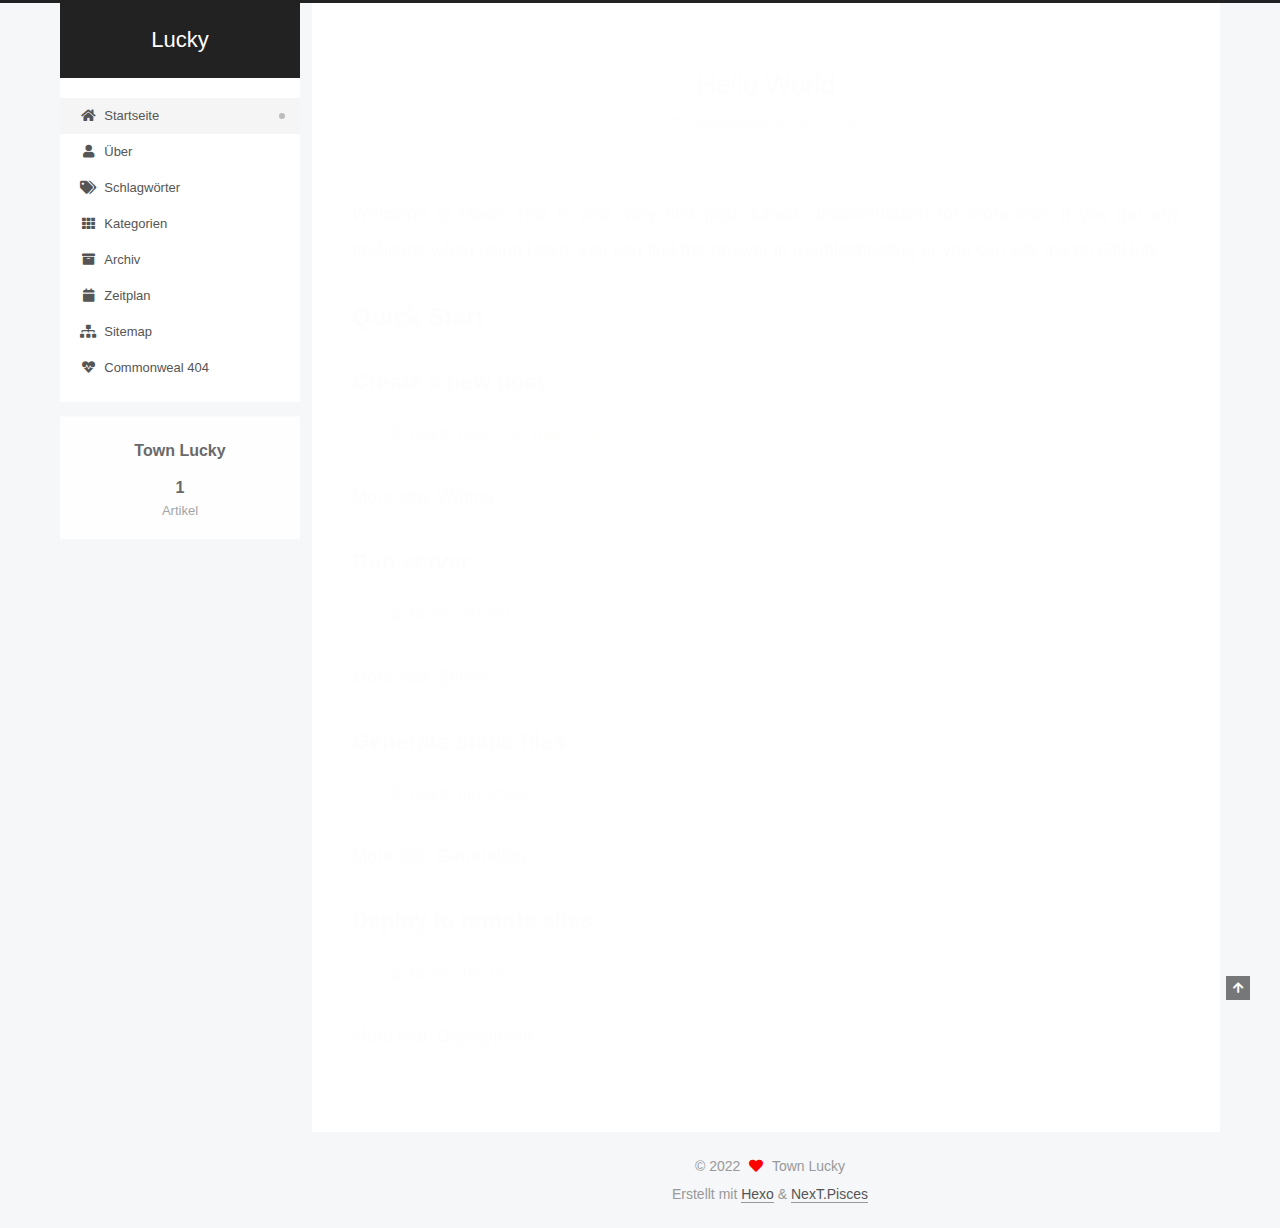
<file: index.html>
<!DOCTYPE html>
<html lang="zh-Hans">
<head>
  <meta charset="UTF-8">
<meta name="viewport" content="width=device-width, initial-scale=1, maximum-scale=2">
<meta name="theme-color" content="#222">
<meta name="generator" content="Hexo 6.2.0">
  <link rel="apple-touch-icon" sizes="180x180" href="/images/apple-touch-icon-next.png">
  <link rel="icon" type="image/png" sizes="32x32" href="/images/favicon-32x32-next.png">
  <link rel="icon" type="image/png" sizes="16x16" href="/images/favicon-16x16-next.png">
  <link rel="mask-icon" href="/images/logo.svg" color="#222">

<link rel="stylesheet" href="/css/main.css">


<link rel="stylesheet" href="/lib/font-awesome/css/all.min.css">

<script id="hexo-configurations">
    var NexT = window.NexT || {};
    var CONFIG = {"hostname":"town-cc.github.io","root":"/","scheme":"Pisces","version":"7.8.0","exturl":false,"sidebar":{"position":"left","display":"post","padding":18,"offset":12,"onmobile":false},"copycode":{"enable":false,"show_result":false,"style":null},"back2top":{"enable":true,"sidebar":false,"scrollpercent":false},"bookmark":{"enable":false,"color":"#222","save":"auto"},"fancybox":false,"mediumzoom":false,"lazyload":false,"pangu":false,"comments":{"style":"tabs","active":null,"storage":true,"lazyload":false,"nav":null},"algolia":{"hits":{"per_page":10},"labels":{"input_placeholder":"Search for Posts","hits_empty":"We didn't find any results for the search: ${query}","hits_stats":"${hits} results found in ${time} ms"}},"localsearch":{"enable":false,"trigger":"auto","top_n_per_article":1,"unescape":false,"preload":false},"motion":{"enable":true,"async":false,"transition":{"post_block":"fadeIn","post_header":"slideDownIn","post_body":"slideDownIn","coll_header":"slideLeftIn","sidebar":"slideUpIn"}}};
  </script>

  <meta property="og:type" content="website">
<meta property="og:title" content="Lucky">
<meta property="og:url" content="https://town-cc.github.io/index.html">
<meta property="og:site_name" content="Lucky">
<meta property="og:locale">
<meta property="article:author" content="Town Lucky">
<meta name="twitter:card" content="summary">

<link rel="canonical" href="https://town-cc.github.io/">


<script id="page-configurations">
  // https://hexo.io/docs/variables.html
  CONFIG.page = {
    sidebar: "",
    isHome : true,
    isPost : false,
    lang   : 'zh-Hans'
  };
</script>

  <title>Lucky</title>
  






  <noscript>
  <style>
  .use-motion .brand,
  .use-motion .menu-item,
  .sidebar-inner,
  .use-motion .post-block,
  .use-motion .pagination,
  .use-motion .comments,
  .use-motion .post-header,
  .use-motion .post-body,
  .use-motion .collection-header { opacity: initial; }

  .use-motion .site-title,
  .use-motion .site-subtitle {
    opacity: initial;
    top: initial;
  }

  .use-motion .logo-line-before i { left: initial; }
  .use-motion .logo-line-after i { right: initial; }
  </style>
</noscript>

</head>

<body itemscope itemtype="http://schema.org/WebPage">
  <div class="container use-motion">
    <div class="headband"></div>

    <header class="header" itemscope itemtype="http://schema.org/WPHeader">
      <div class="header-inner"><div class="site-brand-container">
  <div class="site-nav-toggle">
    <div class="toggle" aria-label="Navigationsleiste an/ausschalten">
      <span class="toggle-line toggle-line-first"></span>
      <span class="toggle-line toggle-line-middle"></span>
      <span class="toggle-line toggle-line-last"></span>
    </div>
  </div>

  <div class="site-meta">

    <a href="/" class="brand" rel="start">
      <span class="logo-line-before"><i></i></span>
      <h1 class="site-title">Lucky</h1>
      <span class="logo-line-after"><i></i></span>
    </a>
  </div>

  <div class="site-nav-right">
    <div class="toggle popup-trigger">
    </div>
  </div>
</div>




<nav class="site-nav">
  <ul id="menu" class="main-menu menu">
        <li class="menu-item menu-item-home">

    <a href="/" rel="section"><i class="fa fa-home fa-fw"></i>Startseite</a>

  </li>
        <li class="menu-item menu-item-about">

    <a href="/about/" rel="section"><i class="fa fa-user fa-fw"></i>Über</a>

  </li>
        <li class="menu-item menu-item-tags">

    <a href="/tags/" rel="section"><i class="fa fa-tags fa-fw"></i>Schlagwörter</a>

  </li>
        <li class="menu-item menu-item-categories">

    <a href="/categories/" rel="section"><i class="fa fa-th fa-fw"></i>Kategorien</a>

  </li>
        <li class="menu-item menu-item-archives">

    <a href="/archives/" rel="section"><i class="fa fa-archive fa-fw"></i>Archiv</a>

  </li>
        <li class="menu-item menu-item-schedule">

    <a href="/schedule/" rel="section"><i class="fa fa-calendar fa-fw"></i>Zeitplan</a>

  </li>
        <li class="menu-item menu-item-sitemap">

    <a href="/sitemap.xml" rel="section"><i class="fa fa-sitemap fa-fw"></i>Sitemap</a>

  </li>
        <li class="menu-item menu-item-commonweal">

    <a href="/404/" rel="section"><i class="fa fa-heartbeat fa-fw"></i>Commonweal 404</a>

  </li>
  </ul>
</nav>




</div>
    </header>

    
  <div class="back-to-top">
    <i class="fa fa-arrow-up"></i>
    <span>0%</span>
  </div>


    <main class="main">
      <div class="main-inner">
        <div class="content-wrap">
          

          <div class="content index posts-expand">
            
      
  
  
  <article itemscope itemtype="http://schema.org/Article" class="post-block" lang="zh-Hans">
    <link itemprop="mainEntityOfPage" href="https://town-cc.github.io/2022/07/06/hello-world/">

    <span hidden itemprop="author" itemscope itemtype="http://schema.org/Person">
      <meta itemprop="image" content="/images/avatar.gif">
      <meta itemprop="name" content="Town Lucky">
      <meta itemprop="description" content="">
    </span>

    <span hidden itemprop="publisher" itemscope itemtype="http://schema.org/Organization">
      <meta itemprop="name" content="Lucky">
    </span>
      <header class="post-header">
        <h2 class="post-title" itemprop="name headline">
          
            <a href="/2022/07/06/hello-world/" class="post-title-link" itemprop="url">Hello World</a>
        </h2>

        <div class="post-meta">
            <span class="post-meta-item">
              <span class="post-meta-item-icon">
                <i class="far fa-calendar"></i>
              </span>
              <span class="post-meta-item-text">Veröffentlicht am</span>

              <time title="Erstellt: 2022-07-06 16:54:48" itemprop="dateCreated datePublished" datetime="2022-07-06T16:54:48+08:00">2022-07-06</time>
            </span>

          

        </div>
      </header>

    
    
    
    <div class="post-body" itemprop="articleBody">

      
          <p>Welcome to <a target="_blank" rel="noopener" href="https://hexo.io/">Hexo</a>! This is your very first post. Check <a target="_blank" rel="noopener" href="https://hexo.io/docs/">documentation</a> for more info. If you get any problems when using Hexo, you can find the answer in <a target="_blank" rel="noopener" href="https://hexo.io/docs/troubleshooting.html">troubleshooting</a> or you can ask me on <a target="_blank" rel="noopener" href="https://github.com/hexojs/hexo/issues">GitHub</a>.</p>
<h2 id="Quick-Start"><a href="#Quick-Start" class="headerlink" title="Quick Start"></a>Quick Start</h2><h3 id="Create-a-new-post"><a href="#Create-a-new-post" class="headerlink" title="Create a new post"></a>Create a new post</h3><figure class="highlight bash"><table><tr><td class="gutter"><pre><span class="line">1</span><br></pre></td><td class="code"><pre><span class="line">$ hexo new <span class="string">&quot;My New Post&quot;</span></span><br></pre></td></tr></table></figure>

<p>More info: <a target="_blank" rel="noopener" href="https://hexo.io/docs/writing.html">Writing</a></p>
<h3 id="Run-server"><a href="#Run-server" class="headerlink" title="Run server"></a>Run server</h3><figure class="highlight bash"><table><tr><td class="gutter"><pre><span class="line">1</span><br></pre></td><td class="code"><pre><span class="line">$ hexo server</span><br></pre></td></tr></table></figure>

<p>More info: <a target="_blank" rel="noopener" href="https://hexo.io/docs/server.html">Server</a></p>
<h3 id="Generate-static-files"><a href="#Generate-static-files" class="headerlink" title="Generate static files"></a>Generate static files</h3><figure class="highlight bash"><table><tr><td class="gutter"><pre><span class="line">1</span><br></pre></td><td class="code"><pre><span class="line">$ hexo generate</span><br></pre></td></tr></table></figure>

<p>More info: <a target="_blank" rel="noopener" href="https://hexo.io/docs/generating.html">Generating</a></p>
<h3 id="Deploy-to-remote-sites"><a href="#Deploy-to-remote-sites" class="headerlink" title="Deploy to remote sites"></a>Deploy to remote sites</h3><figure class="highlight bash"><table><tr><td class="gutter"><pre><span class="line">1</span><br></pre></td><td class="code"><pre><span class="line">$ hexo deploy</span><br></pre></td></tr></table></figure>

<p>More info: <a target="_blank" rel="noopener" href="https://hexo.io/docs/one-command-deployment.html">Deployment</a></p>

      
    </div>

    
    
    
      <footer class="post-footer">
        <div class="post-eof"></div>
      </footer>
  </article>
  
  
  


  



          </div>
          

<script>
  window.addEventListener('tabs:register', () => {
    let { activeClass } = CONFIG.comments;
    if (CONFIG.comments.storage) {
      activeClass = localStorage.getItem('comments_active') || activeClass;
    }
    if (activeClass) {
      let activeTab = document.querySelector(`a[href="#comment-${activeClass}"]`);
      if (activeTab) {
        activeTab.click();
      }
    }
  });
  if (CONFIG.comments.storage) {
    window.addEventListener('tabs:click', event => {
      if (!event.target.matches('.tabs-comment .tab-content .tab-pane')) return;
      let commentClass = event.target.classList[1];
      localStorage.setItem('comments_active', commentClass);
    });
  }
</script>

        </div>
          
  
  <div class="toggle sidebar-toggle">
    <span class="toggle-line toggle-line-first"></span>
    <span class="toggle-line toggle-line-middle"></span>
    <span class="toggle-line toggle-line-last"></span>
  </div>

  <aside class="sidebar">
    <div class="sidebar-inner">

      <ul class="sidebar-nav motion-element">
        <li class="sidebar-nav-toc">
          Inhaltsverzeichnis
        </li>
        <li class="sidebar-nav-overview">
          Übersicht
        </li>
      </ul>

      <!--noindex-->
      <div class="post-toc-wrap sidebar-panel">
      </div>
      <!--/noindex-->

      <div class="site-overview-wrap sidebar-panel">
        <div class="site-author motion-element" itemprop="author" itemscope itemtype="http://schema.org/Person">
  <p class="site-author-name" itemprop="name">Town Lucky</p>
  <div class="site-description" itemprop="description"></div>
</div>
<div class="site-state-wrap motion-element">
  <nav class="site-state">
      <div class="site-state-item site-state-posts">
          <a href="/archives/">
        
          <span class="site-state-item-count">1</span>
          <span class="site-state-item-name">Artikel</span>
        </a>
      </div>
  </nav>
</div>



      </div>

    </div>
  </aside>
  <div id="sidebar-dimmer"></div>


      </div>
    </main>

    <footer class="footer">
      <div class="footer-inner">
        

        

<div class="copyright">
  
  &copy; 
  <span itemprop="copyrightYear">2022</span>
  <span class="with-love">
    <i class="fa fa-heart"></i>
  </span>
  <span class="author" itemprop="copyrightHolder">Town Lucky</span>
</div>
  <div class="powered-by">Erstellt mit  <a href="https://hexo.io/" class="theme-link" rel="noopener" target="_blank">Hexo</a> & <a href="https://pisces.theme-next.org/" class="theme-link" rel="noopener" target="_blank">NexT.Pisces</a>
  </div>

        








      </div>
    </footer>
  </div>

  
  <script src="/lib/anime.min.js"></script>
  <script src="/lib/velocity/velocity.min.js"></script>
  <script src="/lib/velocity/velocity.ui.min.js"></script>

<script src="/js/utils.js"></script>

<script src="/js/motion.js"></script>


<script src="/js/schemes/pisces.js"></script>


<script src="/js/next-boot.js"></script>




  















  

  

</body>
</html>
</file>
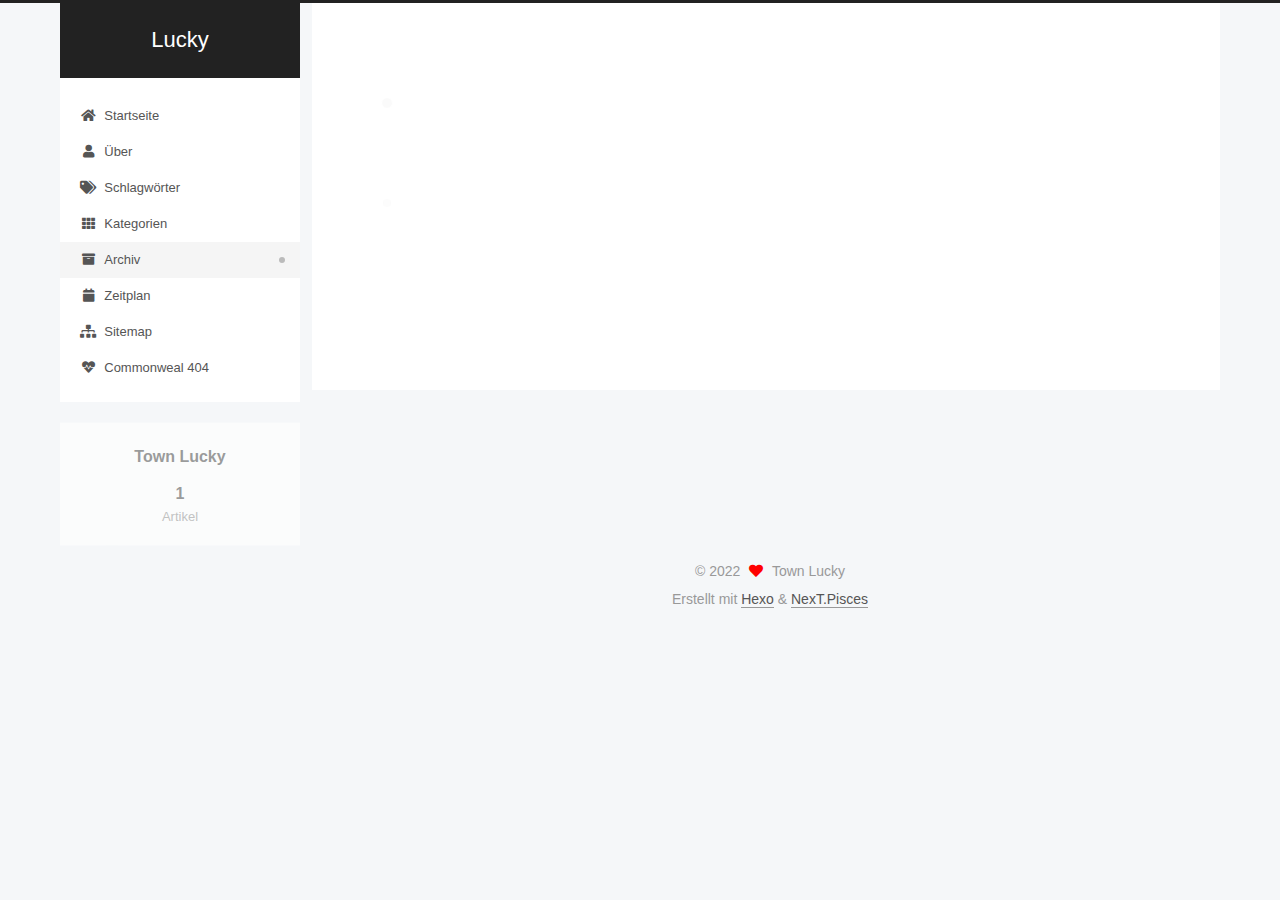
<file: archives/index.html>
<!DOCTYPE html>
<html lang="zh-Hans">
<head>
  <meta charset="UTF-8">
<meta name="viewport" content="width=device-width, initial-scale=1, maximum-scale=2">
<meta name="theme-color" content="#222">
<meta name="generator" content="Hexo 6.2.0">
  <link rel="apple-touch-icon" sizes="180x180" href="/images/apple-touch-icon-next.png">
  <link rel="icon" type="image/png" sizes="32x32" href="/images/favicon-32x32-next.png">
  <link rel="icon" type="image/png" sizes="16x16" href="/images/favicon-16x16-next.png">
  <link rel="mask-icon" href="/images/logo.svg" color="#222">

<link rel="stylesheet" href="/css/main.css">


<link rel="stylesheet" href="/lib/font-awesome/css/all.min.css">

<script id="hexo-configurations">
    var NexT = window.NexT || {};
    var CONFIG = {"hostname":"town-cc.github.io","root":"/","scheme":"Pisces","version":"7.8.0","exturl":false,"sidebar":{"position":"left","display":"post","padding":18,"offset":12,"onmobile":false},"copycode":{"enable":false,"show_result":false,"style":null},"back2top":{"enable":true,"sidebar":false,"scrollpercent":false},"bookmark":{"enable":false,"color":"#222","save":"auto"},"fancybox":false,"mediumzoom":false,"lazyload":false,"pangu":false,"comments":{"style":"tabs","active":null,"storage":true,"lazyload":false,"nav":null},"algolia":{"hits":{"per_page":10},"labels":{"input_placeholder":"Search for Posts","hits_empty":"We didn't find any results for the search: ${query}","hits_stats":"${hits} results found in ${time} ms"}},"localsearch":{"enable":false,"trigger":"auto","top_n_per_article":1,"unescape":false,"preload":false},"motion":{"enable":true,"async":false,"transition":{"post_block":"fadeIn","post_header":"slideDownIn","post_body":"slideDownIn","coll_header":"slideLeftIn","sidebar":"slideUpIn"}}};
  </script>

  <meta property="og:type" content="website">
<meta property="og:title" content="Lucky">
<meta property="og:url" content="https://town-cc.github.io/archives/index.html">
<meta property="og:site_name" content="Lucky">
<meta property="og:locale">
<meta property="article:author" content="Town Lucky">
<meta name="twitter:card" content="summary">

<link rel="canonical" href="https://town-cc.github.io/archives/">


<script id="page-configurations">
  // https://hexo.io/docs/variables.html
  CONFIG.page = {
    sidebar: "",
    isHome : false,
    isPost : false,
    lang   : 'zh-Hans'
  };
</script>

  <title>Archiv | Lucky</title>
  






  <noscript>
  <style>
  .use-motion .brand,
  .use-motion .menu-item,
  .sidebar-inner,
  .use-motion .post-block,
  .use-motion .pagination,
  .use-motion .comments,
  .use-motion .post-header,
  .use-motion .post-body,
  .use-motion .collection-header { opacity: initial; }

  .use-motion .site-title,
  .use-motion .site-subtitle {
    opacity: initial;
    top: initial;
  }

  .use-motion .logo-line-before i { left: initial; }
  .use-motion .logo-line-after i { right: initial; }
  </style>
</noscript>

</head>

<body itemscope itemtype="http://schema.org/WebPage">
  <div class="container use-motion">
    <div class="headband"></div>

    <header class="header" itemscope itemtype="http://schema.org/WPHeader">
      <div class="header-inner"><div class="site-brand-container">
  <div class="site-nav-toggle">
    <div class="toggle" aria-label="Navigationsleiste an/ausschalten">
      <span class="toggle-line toggle-line-first"></span>
      <span class="toggle-line toggle-line-middle"></span>
      <span class="toggle-line toggle-line-last"></span>
    </div>
  </div>

  <div class="site-meta">

    <a href="/" class="brand" rel="start">
      <span class="logo-line-before"><i></i></span>
      <h1 class="site-title">Lucky</h1>
      <span class="logo-line-after"><i></i></span>
    </a>
  </div>

  <div class="site-nav-right">
    <div class="toggle popup-trigger">
    </div>
  </div>
</div>




<nav class="site-nav">
  <ul id="menu" class="main-menu menu">
        <li class="menu-item menu-item-home">

    <a href="/" rel="section"><i class="fa fa-home fa-fw"></i>Startseite</a>

  </li>
        <li class="menu-item menu-item-about">

    <a href="/about/" rel="section"><i class="fa fa-user fa-fw"></i>Über</a>

  </li>
        <li class="menu-item menu-item-tags">

    <a href="/tags/" rel="section"><i class="fa fa-tags fa-fw"></i>Schlagwörter</a>

  </li>
        <li class="menu-item menu-item-categories">

    <a href="/categories/" rel="section"><i class="fa fa-th fa-fw"></i>Kategorien</a>

  </li>
        <li class="menu-item menu-item-archives">

    <a href="/archives/" rel="section"><i class="fa fa-archive fa-fw"></i>Archiv</a>

  </li>
        <li class="menu-item menu-item-schedule">

    <a href="/schedule/" rel="section"><i class="fa fa-calendar fa-fw"></i>Zeitplan</a>

  </li>
        <li class="menu-item menu-item-sitemap">

    <a href="/sitemap.xml" rel="section"><i class="fa fa-sitemap fa-fw"></i>Sitemap</a>

  </li>
        <li class="menu-item menu-item-commonweal">

    <a href="/404/" rel="section"><i class="fa fa-heartbeat fa-fw"></i>Commonweal 404</a>

  </li>
  </ul>
</nav>




</div>
    </header>

    
  <div class="back-to-top">
    <i class="fa fa-arrow-up"></i>
    <span>0%</span>
  </div>


    <main class="main">
      <div class="main-inner">
        <div class="content-wrap">
          

          <div class="content archive">
            

  
  
  
  <div class="post-block">
    <div class="posts-collapse">
      <div class="collection-title">
        <span class="collection-header">Öhm..! Ein Artikel. Bleib dran.</span>
      </div>

      
    <div class="collection-year">
      <span class="collection-header">2022</span>
    </div>

  <article itemscope itemtype="http://schema.org/Article">
    <header class="post-header">

      <div class="post-meta">
        <time itemprop="dateCreated"
              datetime="2022-07-06T16:54:48+08:00"
              content="2022-07-06">
          07-06
        </time>
      </div>

      <div class="post-title">
          <a class="post-title-link" href="/2022/07/06/hello-world/" itemprop="url">
            <span itemprop="name">Hello World</span>
          </a>
      </div>

    </header>
  </article>


    </div>
  </div>
  
  
  

  



          </div>
          

<script>
  window.addEventListener('tabs:register', () => {
    let { activeClass } = CONFIG.comments;
    if (CONFIG.comments.storage) {
      activeClass = localStorage.getItem('comments_active') || activeClass;
    }
    if (activeClass) {
      let activeTab = document.querySelector(`a[href="#comment-${activeClass}"]`);
      if (activeTab) {
        activeTab.click();
      }
    }
  });
  if (CONFIG.comments.storage) {
    window.addEventListener('tabs:click', event => {
      if (!event.target.matches('.tabs-comment .tab-content .tab-pane')) return;
      let commentClass = event.target.classList[1];
      localStorage.setItem('comments_active', commentClass);
    });
  }
</script>

        </div>
          
  
  <div class="toggle sidebar-toggle">
    <span class="toggle-line toggle-line-first"></span>
    <span class="toggle-line toggle-line-middle"></span>
    <span class="toggle-line toggle-line-last"></span>
  </div>

  <aside class="sidebar">
    <div class="sidebar-inner">

      <ul class="sidebar-nav motion-element">
        <li class="sidebar-nav-toc">
          Inhaltsverzeichnis
        </li>
        <li class="sidebar-nav-overview">
          Übersicht
        </li>
      </ul>

      <!--noindex-->
      <div class="post-toc-wrap sidebar-panel">
      </div>
      <!--/noindex-->

      <div class="site-overview-wrap sidebar-panel">
        <div class="site-author motion-element" itemprop="author" itemscope itemtype="http://schema.org/Person">
  <p class="site-author-name" itemprop="name">Town Lucky</p>
  <div class="site-description" itemprop="description"></div>
</div>
<div class="site-state-wrap motion-element">
  <nav class="site-state">
      <div class="site-state-item site-state-posts">
          <a href="/archives/">
        
          <span class="site-state-item-count">1</span>
          <span class="site-state-item-name">Artikel</span>
        </a>
      </div>
  </nav>
</div>



      </div>

    </div>
  </aside>
  <div id="sidebar-dimmer"></div>


      </div>
    </main>

    <footer class="footer">
      <div class="footer-inner">
        

        

<div class="copyright">
  
  &copy; 
  <span itemprop="copyrightYear">2022</span>
  <span class="with-love">
    <i class="fa fa-heart"></i>
  </span>
  <span class="author" itemprop="copyrightHolder">Town Lucky</span>
</div>
  <div class="powered-by">Erstellt mit  <a href="https://hexo.io/" class="theme-link" rel="noopener" target="_blank">Hexo</a> & <a href="https://pisces.theme-next.org/" class="theme-link" rel="noopener" target="_blank">NexT.Pisces</a>
  </div>

        








      </div>
    </footer>
  </div>

  
  <script src="/lib/anime.min.js"></script>
  <script src="/lib/velocity/velocity.min.js"></script>
  <script src="/lib/velocity/velocity.ui.min.js"></script>

<script src="/js/utils.js"></script>

<script src="/js/motion.js"></script>


<script src="/js/schemes/pisces.js"></script>


<script src="/js/next-boot.js"></script>




  















  

  

</body>
</html>
</file>
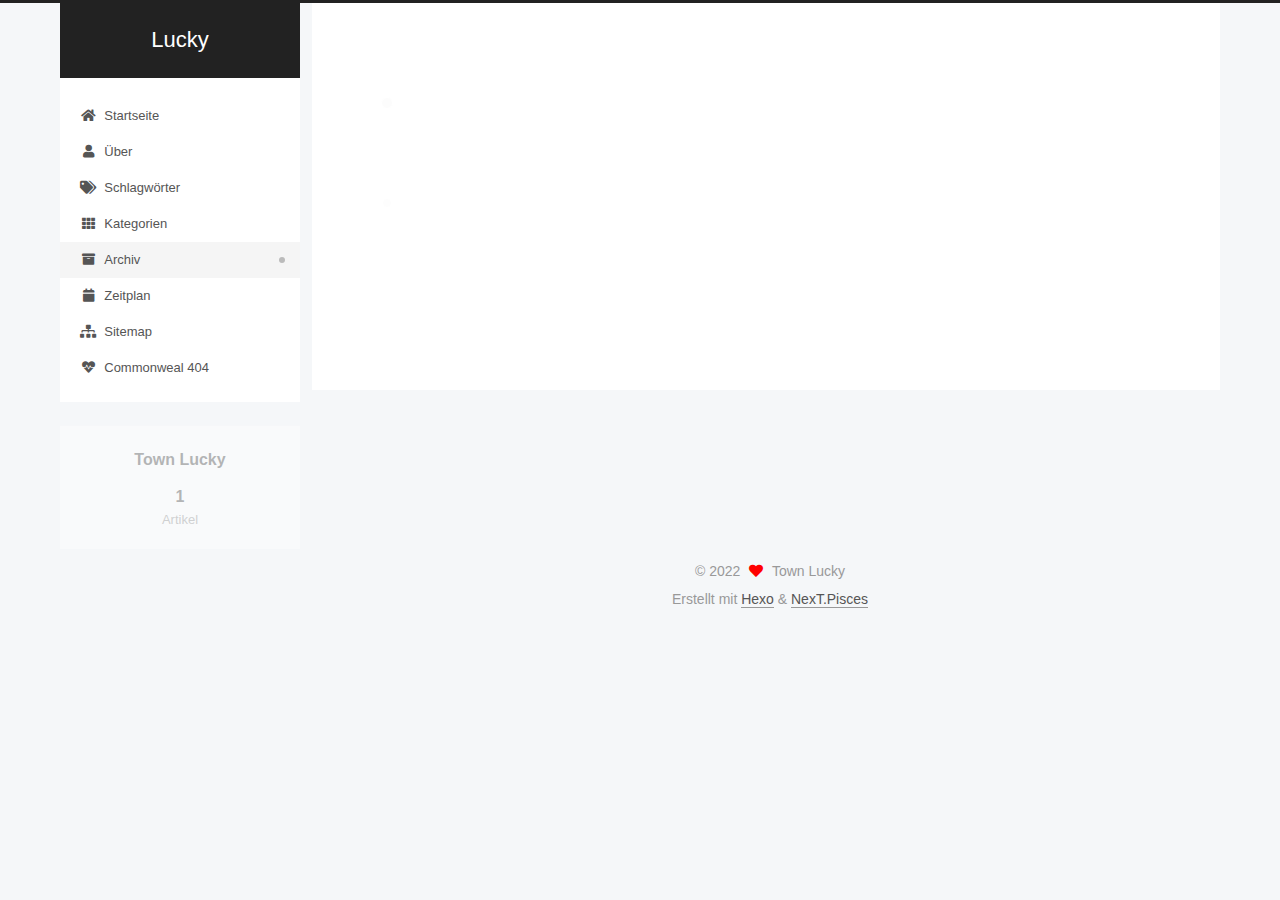
<file: archives/2022/index.html>
<!DOCTYPE html>
<html lang="zh-Hans">
<head>
  <meta charset="UTF-8">
<meta name="viewport" content="width=device-width, initial-scale=1, maximum-scale=2">
<meta name="theme-color" content="#222">
<meta name="generator" content="Hexo 6.2.0">
  <link rel="apple-touch-icon" sizes="180x180" href="/images/apple-touch-icon-next.png">
  <link rel="icon" type="image/png" sizes="32x32" href="/images/favicon-32x32-next.png">
  <link rel="icon" type="image/png" sizes="16x16" href="/images/favicon-16x16-next.png">
  <link rel="mask-icon" href="/images/logo.svg" color="#222">

<link rel="stylesheet" href="/css/main.css">


<link rel="stylesheet" href="/lib/font-awesome/css/all.min.css">

<script id="hexo-configurations">
    var NexT = window.NexT || {};
    var CONFIG = {"hostname":"town-cc.github.io","root":"/","scheme":"Pisces","version":"7.8.0","exturl":false,"sidebar":{"position":"left","display":"post","padding":18,"offset":12,"onmobile":false},"copycode":{"enable":false,"show_result":false,"style":null},"back2top":{"enable":true,"sidebar":false,"scrollpercent":false},"bookmark":{"enable":false,"color":"#222","save":"auto"},"fancybox":false,"mediumzoom":false,"lazyload":false,"pangu":false,"comments":{"style":"tabs","active":null,"storage":true,"lazyload":false,"nav":null},"algolia":{"hits":{"per_page":10},"labels":{"input_placeholder":"Search for Posts","hits_empty":"We didn't find any results for the search: ${query}","hits_stats":"${hits} results found in ${time} ms"}},"localsearch":{"enable":false,"trigger":"auto","top_n_per_article":1,"unescape":false,"preload":false},"motion":{"enable":true,"async":false,"transition":{"post_block":"fadeIn","post_header":"slideDownIn","post_body":"slideDownIn","coll_header":"slideLeftIn","sidebar":"slideUpIn"}}};
  </script>

  <meta property="og:type" content="website">
<meta property="og:title" content="Lucky">
<meta property="og:url" content="https://town-cc.github.io/archives/2022/index.html">
<meta property="og:site_name" content="Lucky">
<meta property="og:locale">
<meta property="article:author" content="Town Lucky">
<meta name="twitter:card" content="summary">

<link rel="canonical" href="https://town-cc.github.io/archives/2022/">


<script id="page-configurations">
  // https://hexo.io/docs/variables.html
  CONFIG.page = {
    sidebar: "",
    isHome : false,
    isPost : false,
    lang   : 'zh-Hans'
  };
</script>

  <title>Archiv | Lucky</title>
  






  <noscript>
  <style>
  .use-motion .brand,
  .use-motion .menu-item,
  .sidebar-inner,
  .use-motion .post-block,
  .use-motion .pagination,
  .use-motion .comments,
  .use-motion .post-header,
  .use-motion .post-body,
  .use-motion .collection-header { opacity: initial; }

  .use-motion .site-title,
  .use-motion .site-subtitle {
    opacity: initial;
    top: initial;
  }

  .use-motion .logo-line-before i { left: initial; }
  .use-motion .logo-line-after i { right: initial; }
  </style>
</noscript>

</head>

<body itemscope itemtype="http://schema.org/WebPage">
  <div class="container use-motion">
    <div class="headband"></div>

    <header class="header" itemscope itemtype="http://schema.org/WPHeader">
      <div class="header-inner"><div class="site-brand-container">
  <div class="site-nav-toggle">
    <div class="toggle" aria-label="Navigationsleiste an/ausschalten">
      <span class="toggle-line toggle-line-first"></span>
      <span class="toggle-line toggle-line-middle"></span>
      <span class="toggle-line toggle-line-last"></span>
    </div>
  </div>

  <div class="site-meta">

    <a href="/" class="brand" rel="start">
      <span class="logo-line-before"><i></i></span>
      <h1 class="site-title">Lucky</h1>
      <span class="logo-line-after"><i></i></span>
    </a>
  </div>

  <div class="site-nav-right">
    <div class="toggle popup-trigger">
    </div>
  </div>
</div>




<nav class="site-nav">
  <ul id="menu" class="main-menu menu">
        <li class="menu-item menu-item-home">

    <a href="/" rel="section"><i class="fa fa-home fa-fw"></i>Startseite</a>

  </li>
        <li class="menu-item menu-item-about">

    <a href="/about/" rel="section"><i class="fa fa-user fa-fw"></i>Über</a>

  </li>
        <li class="menu-item menu-item-tags">

    <a href="/tags/" rel="section"><i class="fa fa-tags fa-fw"></i>Schlagwörter</a>

  </li>
        <li class="menu-item menu-item-categories">

    <a href="/categories/" rel="section"><i class="fa fa-th fa-fw"></i>Kategorien</a>

  </li>
        <li class="menu-item menu-item-archives">

    <a href="/archives/" rel="section"><i class="fa fa-archive fa-fw"></i>Archiv</a>

  </li>
        <li class="menu-item menu-item-schedule">

    <a href="/schedule/" rel="section"><i class="fa fa-calendar fa-fw"></i>Zeitplan</a>

  </li>
        <li class="menu-item menu-item-sitemap">

    <a href="/sitemap.xml" rel="section"><i class="fa fa-sitemap fa-fw"></i>Sitemap</a>

  </li>
        <li class="menu-item menu-item-commonweal">

    <a href="/404/" rel="section"><i class="fa fa-heartbeat fa-fw"></i>Commonweal 404</a>

  </li>
  </ul>
</nav>




</div>
    </header>

    
  <div class="back-to-top">
    <i class="fa fa-arrow-up"></i>
    <span>0%</span>
  </div>


    <main class="main">
      <div class="main-inner">
        <div class="content-wrap">
          

          <div class="content archive">
            

  
  
  
  <div class="post-block">
    <div class="posts-collapse">
      <div class="collection-title">
        <span class="collection-header">Öhm..! Ein Artikel. Bleib dran.</span>
      </div>

      
    <div class="collection-year">
      <span class="collection-header">2022</span>
    </div>

  <article itemscope itemtype="http://schema.org/Article">
    <header class="post-header">

      <div class="post-meta">
        <time itemprop="dateCreated"
              datetime="2022-07-06T16:54:48+08:00"
              content="2022-07-06">
          07-06
        </time>
      </div>

      <div class="post-title">
          <a class="post-title-link" href="/2022/07/06/hello-world/" itemprop="url">
            <span itemprop="name">Hello World</span>
          </a>
      </div>

    </header>
  </article>


    </div>
  </div>
  
  
  

  



          </div>
          

<script>
  window.addEventListener('tabs:register', () => {
    let { activeClass } = CONFIG.comments;
    if (CONFIG.comments.storage) {
      activeClass = localStorage.getItem('comments_active') || activeClass;
    }
    if (activeClass) {
      let activeTab = document.querySelector(`a[href="#comment-${activeClass}"]`);
      if (activeTab) {
        activeTab.click();
      }
    }
  });
  if (CONFIG.comments.storage) {
    window.addEventListener('tabs:click', event => {
      if (!event.target.matches('.tabs-comment .tab-content .tab-pane')) return;
      let commentClass = event.target.classList[1];
      localStorage.setItem('comments_active', commentClass);
    });
  }
</script>

        </div>
          
  
  <div class="toggle sidebar-toggle">
    <span class="toggle-line toggle-line-first"></span>
    <span class="toggle-line toggle-line-middle"></span>
    <span class="toggle-line toggle-line-last"></span>
  </div>

  <aside class="sidebar">
    <div class="sidebar-inner">

      <ul class="sidebar-nav motion-element">
        <li class="sidebar-nav-toc">
          Inhaltsverzeichnis
        </li>
        <li class="sidebar-nav-overview">
          Übersicht
        </li>
      </ul>

      <!--noindex-->
      <div class="post-toc-wrap sidebar-panel">
      </div>
      <!--/noindex-->

      <div class="site-overview-wrap sidebar-panel">
        <div class="site-author motion-element" itemprop="author" itemscope itemtype="http://schema.org/Person">
  <p class="site-author-name" itemprop="name">Town Lucky</p>
  <div class="site-description" itemprop="description"></div>
</div>
<div class="site-state-wrap motion-element">
  <nav class="site-state">
      <div class="site-state-item site-state-posts">
          <a href="/archives/">
        
          <span class="site-state-item-count">1</span>
          <span class="site-state-item-name">Artikel</span>
        </a>
      </div>
  </nav>
</div>



      </div>

    </div>
  </aside>
  <div id="sidebar-dimmer"></div>


      </div>
    </main>

    <footer class="footer">
      <div class="footer-inner">
        

        

<div class="copyright">
  
  &copy; 
  <span itemprop="copyrightYear">2022</span>
  <span class="with-love">
    <i class="fa fa-heart"></i>
  </span>
  <span class="author" itemprop="copyrightHolder">Town Lucky</span>
</div>
  <div class="powered-by">Erstellt mit  <a href="https://hexo.io/" class="theme-link" rel="noopener" target="_blank">Hexo</a> & <a href="https://pisces.theme-next.org/" class="theme-link" rel="noopener" target="_blank">NexT.Pisces</a>
  </div>

        








      </div>
    </footer>
  </div>

  
  <script src="/lib/anime.min.js"></script>
  <script src="/lib/velocity/velocity.min.js"></script>
  <script src="/lib/velocity/velocity.ui.min.js"></script>

<script src="/js/utils.js"></script>

<script src="/js/motion.js"></script>


<script src="/js/schemes/pisces.js"></script>


<script src="/js/next-boot.js"></script>




  















  

  

</body>
</html>
</file>
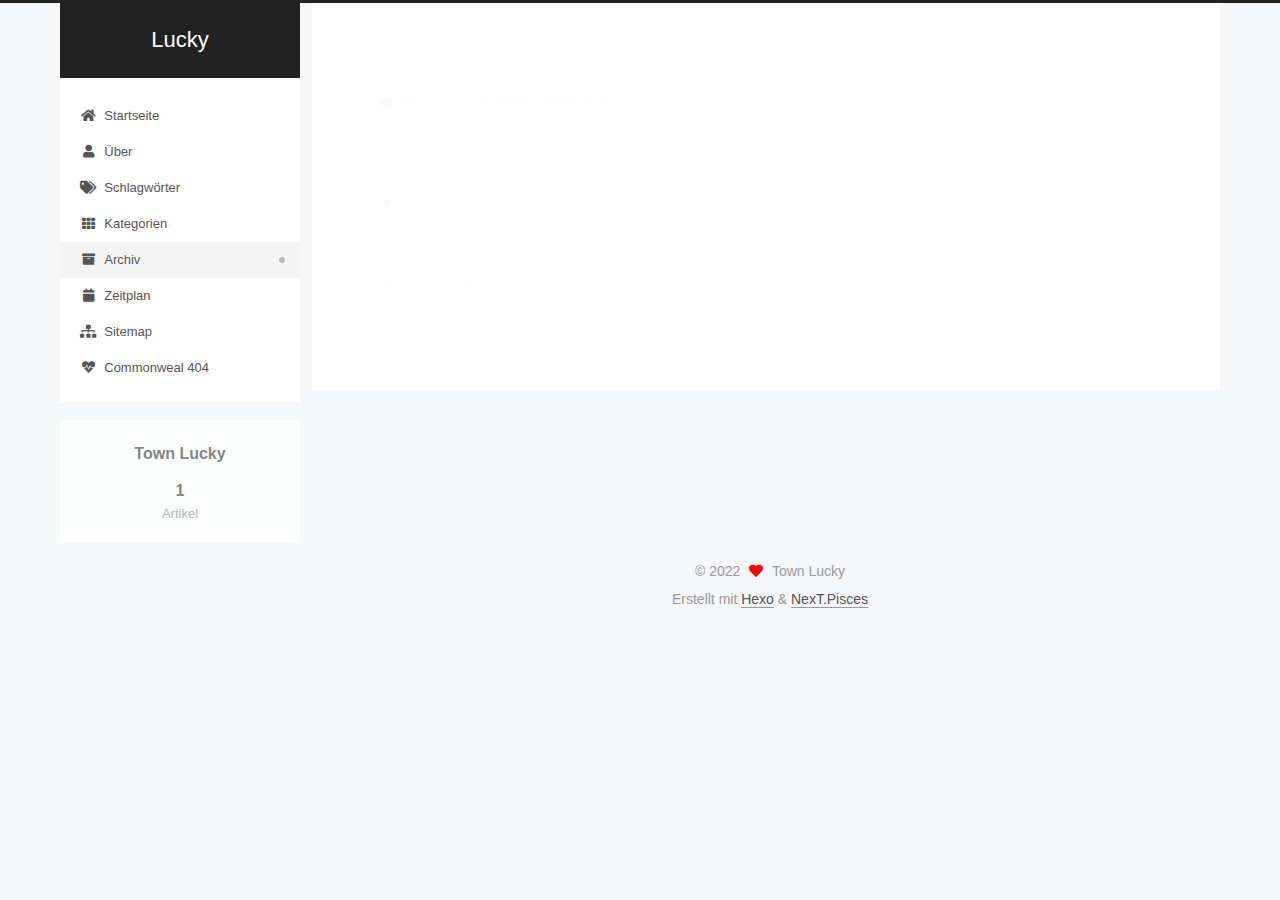
<file: archives/2022/07/index.html>
<!DOCTYPE html>
<html lang="zh-Hans">
<head>
  <meta charset="UTF-8">
<meta name="viewport" content="width=device-width, initial-scale=1, maximum-scale=2">
<meta name="theme-color" content="#222">
<meta name="generator" content="Hexo 6.2.0">
  <link rel="apple-touch-icon" sizes="180x180" href="/images/apple-touch-icon-next.png">
  <link rel="icon" type="image/png" sizes="32x32" href="/images/favicon-32x32-next.png">
  <link rel="icon" type="image/png" sizes="16x16" href="/images/favicon-16x16-next.png">
  <link rel="mask-icon" href="/images/logo.svg" color="#222">

<link rel="stylesheet" href="/css/main.css">


<link rel="stylesheet" href="/lib/font-awesome/css/all.min.css">

<script id="hexo-configurations">
    var NexT = window.NexT || {};
    var CONFIG = {"hostname":"town-cc.github.io","root":"/","scheme":"Pisces","version":"7.8.0","exturl":false,"sidebar":{"position":"left","display":"post","padding":18,"offset":12,"onmobile":false},"copycode":{"enable":false,"show_result":false,"style":null},"back2top":{"enable":true,"sidebar":false,"scrollpercent":false},"bookmark":{"enable":false,"color":"#222","save":"auto"},"fancybox":false,"mediumzoom":false,"lazyload":false,"pangu":false,"comments":{"style":"tabs","active":null,"storage":true,"lazyload":false,"nav":null},"algolia":{"hits":{"per_page":10},"labels":{"input_placeholder":"Search for Posts","hits_empty":"We didn't find any results for the search: ${query}","hits_stats":"${hits} results found in ${time} ms"}},"localsearch":{"enable":false,"trigger":"auto","top_n_per_article":1,"unescape":false,"preload":false},"motion":{"enable":true,"async":false,"transition":{"post_block":"fadeIn","post_header":"slideDownIn","post_body":"slideDownIn","coll_header":"slideLeftIn","sidebar":"slideUpIn"}}};
  </script>

  <meta property="og:type" content="website">
<meta property="og:title" content="Lucky">
<meta property="og:url" content="https://town-cc.github.io/archives/2022/07/index.html">
<meta property="og:site_name" content="Lucky">
<meta property="og:locale">
<meta property="article:author" content="Town Lucky">
<meta name="twitter:card" content="summary">

<link rel="canonical" href="https://town-cc.github.io/archives/2022/07/">


<script id="page-configurations">
  // https://hexo.io/docs/variables.html
  CONFIG.page = {
    sidebar: "",
    isHome : false,
    isPost : false,
    lang   : 'zh-Hans'
  };
</script>

  <title>Archiv | Lucky</title>
  






  <noscript>
  <style>
  .use-motion .brand,
  .use-motion .menu-item,
  .sidebar-inner,
  .use-motion .post-block,
  .use-motion .pagination,
  .use-motion .comments,
  .use-motion .post-header,
  .use-motion .post-body,
  .use-motion .collection-header { opacity: initial; }

  .use-motion .site-title,
  .use-motion .site-subtitle {
    opacity: initial;
    top: initial;
  }

  .use-motion .logo-line-before i { left: initial; }
  .use-motion .logo-line-after i { right: initial; }
  </style>
</noscript>

</head>

<body itemscope itemtype="http://schema.org/WebPage">
  <div class="container use-motion">
    <div class="headband"></div>

    <header class="header" itemscope itemtype="http://schema.org/WPHeader">
      <div class="header-inner"><div class="site-brand-container">
  <div class="site-nav-toggle">
    <div class="toggle" aria-label="Navigationsleiste an/ausschalten">
      <span class="toggle-line toggle-line-first"></span>
      <span class="toggle-line toggle-line-middle"></span>
      <span class="toggle-line toggle-line-last"></span>
    </div>
  </div>

  <div class="site-meta">

    <a href="/" class="brand" rel="start">
      <span class="logo-line-before"><i></i></span>
      <h1 class="site-title">Lucky</h1>
      <span class="logo-line-after"><i></i></span>
    </a>
  </div>

  <div class="site-nav-right">
    <div class="toggle popup-trigger">
    </div>
  </div>
</div>




<nav class="site-nav">
  <ul id="menu" class="main-menu menu">
        <li class="menu-item menu-item-home">

    <a href="/" rel="section"><i class="fa fa-home fa-fw"></i>Startseite</a>

  </li>
        <li class="menu-item menu-item-about">

    <a href="/about/" rel="section"><i class="fa fa-user fa-fw"></i>Über</a>

  </li>
        <li class="menu-item menu-item-tags">

    <a href="/tags/" rel="section"><i class="fa fa-tags fa-fw"></i>Schlagwörter</a>

  </li>
        <li class="menu-item menu-item-categories">

    <a href="/categories/" rel="section"><i class="fa fa-th fa-fw"></i>Kategorien</a>

  </li>
        <li class="menu-item menu-item-archives">

    <a href="/archives/" rel="section"><i class="fa fa-archive fa-fw"></i>Archiv</a>

  </li>
        <li class="menu-item menu-item-schedule">

    <a href="/schedule/" rel="section"><i class="fa fa-calendar fa-fw"></i>Zeitplan</a>

  </li>
        <li class="menu-item menu-item-sitemap">

    <a href="/sitemap.xml" rel="section"><i class="fa fa-sitemap fa-fw"></i>Sitemap</a>

  </li>
        <li class="menu-item menu-item-commonweal">

    <a href="/404/" rel="section"><i class="fa fa-heartbeat fa-fw"></i>Commonweal 404</a>

  </li>
  </ul>
</nav>




</div>
    </header>

    
  <div class="back-to-top">
    <i class="fa fa-arrow-up"></i>
    <span>0%</span>
  </div>


    <main class="main">
      <div class="main-inner">
        <div class="content-wrap">
          

          <div class="content archive">
            

  
  
  
  <div class="post-block">
    <div class="posts-collapse">
      <div class="collection-title">
        <span class="collection-header">Öhm..! Ein Artikel. Bleib dran.</span>
      </div>

      
    <div class="collection-year">
      <span class="collection-header">2022</span>
    </div>

  <article itemscope itemtype="http://schema.org/Article">
    <header class="post-header">

      <div class="post-meta">
        <time itemprop="dateCreated"
              datetime="2022-07-06T16:54:48+08:00"
              content="2022-07-06">
          07-06
        </time>
      </div>

      <div class="post-title">
          <a class="post-title-link" href="/2022/07/06/hello-world/" itemprop="url">
            <span itemprop="name">Hello World</span>
          </a>
      </div>

    </header>
  </article>


    </div>
  </div>
  
  
  

  



          </div>
          

<script>
  window.addEventListener('tabs:register', () => {
    let { activeClass } = CONFIG.comments;
    if (CONFIG.comments.storage) {
      activeClass = localStorage.getItem('comments_active') || activeClass;
    }
    if (activeClass) {
      let activeTab = document.querySelector(`a[href="#comment-${activeClass}"]`);
      if (activeTab) {
        activeTab.click();
      }
    }
  });
  if (CONFIG.comments.storage) {
    window.addEventListener('tabs:click', event => {
      if (!event.target.matches('.tabs-comment .tab-content .tab-pane')) return;
      let commentClass = event.target.classList[1];
      localStorage.setItem('comments_active', commentClass);
    });
  }
</script>

        </div>
          
  
  <div class="toggle sidebar-toggle">
    <span class="toggle-line toggle-line-first"></span>
    <span class="toggle-line toggle-line-middle"></span>
    <span class="toggle-line toggle-line-last"></span>
  </div>

  <aside class="sidebar">
    <div class="sidebar-inner">

      <ul class="sidebar-nav motion-element">
        <li class="sidebar-nav-toc">
          Inhaltsverzeichnis
        </li>
        <li class="sidebar-nav-overview">
          Übersicht
        </li>
      </ul>

      <!--noindex-->
      <div class="post-toc-wrap sidebar-panel">
      </div>
      <!--/noindex-->

      <div class="site-overview-wrap sidebar-panel">
        <div class="site-author motion-element" itemprop="author" itemscope itemtype="http://schema.org/Person">
  <p class="site-author-name" itemprop="name">Town Lucky</p>
  <div class="site-description" itemprop="description"></div>
</div>
<div class="site-state-wrap motion-element">
  <nav class="site-state">
      <div class="site-state-item site-state-posts">
          <a href="/archives/">
        
          <span class="site-state-item-count">1</span>
          <span class="site-state-item-name">Artikel</span>
        </a>
      </div>
  </nav>
</div>



      </div>

    </div>
  </aside>
  <div id="sidebar-dimmer"></div>


      </div>
    </main>

    <footer class="footer">
      <div class="footer-inner">
        

        

<div class="copyright">
  
  &copy; 
  <span itemprop="copyrightYear">2022</span>
  <span class="with-love">
    <i class="fa fa-heart"></i>
  </span>
  <span class="author" itemprop="copyrightHolder">Town Lucky</span>
</div>
  <div class="powered-by">Erstellt mit  <a href="https://hexo.io/" class="theme-link" rel="noopener" target="_blank">Hexo</a> & <a href="https://pisces.theme-next.org/" class="theme-link" rel="noopener" target="_blank">NexT.Pisces</a>
  </div>

        








      </div>
    </footer>
  </div>

  
  <script src="/lib/anime.min.js"></script>
  <script src="/lib/velocity/velocity.min.js"></script>
  <script src="/lib/velocity/velocity.ui.min.js"></script>

<script src="/js/utils.js"></script>

<script src="/js/motion.js"></script>


<script src="/js/schemes/pisces.js"></script>


<script src="/js/next-boot.js"></script>




  















  

  

</body>
</html>
</file>
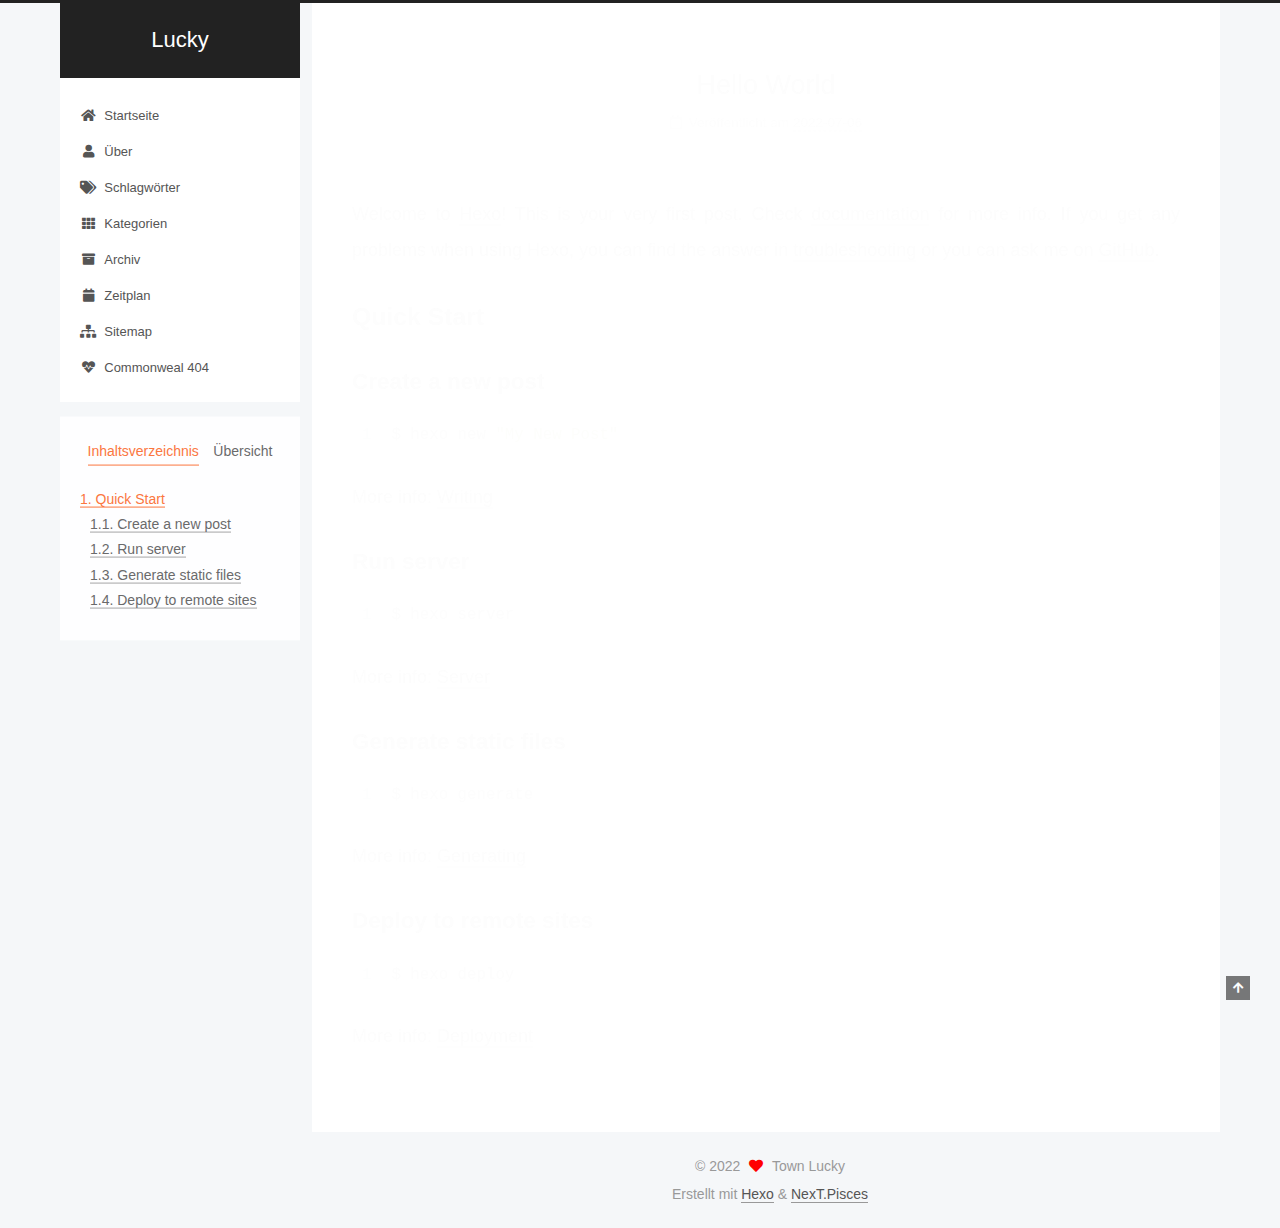
<file: 2022/07/06/hello-world/index.html>
<!DOCTYPE html>
<html lang="zh-Hans">
<head>
  <meta charset="UTF-8">
<meta name="viewport" content="width=device-width, initial-scale=1, maximum-scale=2">
<meta name="theme-color" content="#222">
<meta name="generator" content="Hexo 6.2.0">
  <link rel="apple-touch-icon" sizes="180x180" href="/images/apple-touch-icon-next.png">
  <link rel="icon" type="image/png" sizes="32x32" href="/images/favicon-32x32-next.png">
  <link rel="icon" type="image/png" sizes="16x16" href="/images/favicon-16x16-next.png">
  <link rel="mask-icon" href="/images/logo.svg" color="#222">

<link rel="stylesheet" href="/css/main.css">


<link rel="stylesheet" href="/lib/font-awesome/css/all.min.css">

<script id="hexo-configurations">
    var NexT = window.NexT || {};
    var CONFIG = {"hostname":"town-cc.github.io","root":"/","scheme":"Pisces","version":"7.8.0","exturl":false,"sidebar":{"position":"left","display":"post","padding":18,"offset":12,"onmobile":false},"copycode":{"enable":false,"show_result":false,"style":null},"back2top":{"enable":true,"sidebar":false,"scrollpercent":false},"bookmark":{"enable":false,"color":"#222","save":"auto"},"fancybox":false,"mediumzoom":false,"lazyload":false,"pangu":false,"comments":{"style":"tabs","active":null,"storage":true,"lazyload":false,"nav":null},"algolia":{"hits":{"per_page":10},"labels":{"input_placeholder":"Search for Posts","hits_empty":"We didn't find any results for the search: ${query}","hits_stats":"${hits} results found in ${time} ms"}},"localsearch":{"enable":false,"trigger":"auto","top_n_per_article":1,"unescape":false,"preload":false},"motion":{"enable":true,"async":false,"transition":{"post_block":"fadeIn","post_header":"slideDownIn","post_body":"slideDownIn","coll_header":"slideLeftIn","sidebar":"slideUpIn"}}};
  </script>

  <meta name="description" content="Welcome to Hexo! This is your very first post. Check documentation for more info. If you get any problems when using Hexo, you can find the answer in troubleshooting or you can ask me on GitHub. Quick">
<meta property="og:type" content="article">
<meta property="og:title" content="Hello World">
<meta property="og:url" content="https://town-cc.github.io/2022/07/06/hello-world/index.html">
<meta property="og:site_name" content="Lucky">
<meta property="og:description" content="Welcome to Hexo! This is your very first post. Check documentation for more info. If you get any problems when using Hexo, you can find the answer in troubleshooting or you can ask me on GitHub. Quick">
<meta property="og:locale">
<meta property="article:published_time" content="2022-07-06T08:54:48.148Z">
<meta property="article:modified_time" content="2022-07-06T08:54:48.148Z">
<meta property="article:author" content="Town Lucky">
<meta name="twitter:card" content="summary">

<link rel="canonical" href="https://town-cc.github.io/2022/07/06/hello-world/">


<script id="page-configurations">
  // https://hexo.io/docs/variables.html
  CONFIG.page = {
    sidebar: "",
    isHome : false,
    isPost : true,
    lang   : 'zh-Hans'
  };
</script>

  <title>Hello World | Lucky</title>
  






  <noscript>
  <style>
  .use-motion .brand,
  .use-motion .menu-item,
  .sidebar-inner,
  .use-motion .post-block,
  .use-motion .pagination,
  .use-motion .comments,
  .use-motion .post-header,
  .use-motion .post-body,
  .use-motion .collection-header { opacity: initial; }

  .use-motion .site-title,
  .use-motion .site-subtitle {
    opacity: initial;
    top: initial;
  }

  .use-motion .logo-line-before i { left: initial; }
  .use-motion .logo-line-after i { right: initial; }
  </style>
</noscript>

</head>

<body itemscope itemtype="http://schema.org/WebPage">
  <div class="container use-motion">
    <div class="headband"></div>

    <header class="header" itemscope itemtype="http://schema.org/WPHeader">
      <div class="header-inner"><div class="site-brand-container">
  <div class="site-nav-toggle">
    <div class="toggle" aria-label="Navigationsleiste an/ausschalten">
      <span class="toggle-line toggle-line-first"></span>
      <span class="toggle-line toggle-line-middle"></span>
      <span class="toggle-line toggle-line-last"></span>
    </div>
  </div>

  <div class="site-meta">

    <a href="/" class="brand" rel="start">
      <span class="logo-line-before"><i></i></span>
      <h1 class="site-title">Lucky</h1>
      <span class="logo-line-after"><i></i></span>
    </a>
  </div>

  <div class="site-nav-right">
    <div class="toggle popup-trigger">
    </div>
  </div>
</div>




<nav class="site-nav">
  <ul id="menu" class="main-menu menu">
        <li class="menu-item menu-item-home">

    <a href="/" rel="section"><i class="fa fa-home fa-fw"></i>Startseite</a>

  </li>
        <li class="menu-item menu-item-about">

    <a href="/about/" rel="section"><i class="fa fa-user fa-fw"></i>Über</a>

  </li>
        <li class="menu-item menu-item-tags">

    <a href="/tags/" rel="section"><i class="fa fa-tags fa-fw"></i>Schlagwörter</a>

  </li>
        <li class="menu-item menu-item-categories">

    <a href="/categories/" rel="section"><i class="fa fa-th fa-fw"></i>Kategorien</a>

  </li>
        <li class="menu-item menu-item-archives">

    <a href="/archives/" rel="section"><i class="fa fa-archive fa-fw"></i>Archiv</a>

  </li>
        <li class="menu-item menu-item-schedule">

    <a href="/schedule/" rel="section"><i class="fa fa-calendar fa-fw"></i>Zeitplan</a>

  </li>
        <li class="menu-item menu-item-sitemap">

    <a href="/sitemap.xml" rel="section"><i class="fa fa-sitemap fa-fw"></i>Sitemap</a>

  </li>
        <li class="menu-item menu-item-commonweal">

    <a href="/404/" rel="section"><i class="fa fa-heartbeat fa-fw"></i>Commonweal 404</a>

  </li>
  </ul>
</nav>




</div>
    </header>

    
  <div class="back-to-top">
    <i class="fa fa-arrow-up"></i>
    <span>0%</span>
  </div>


    <main class="main">
      <div class="main-inner">
        <div class="content-wrap">
          

          <div class="content post posts-expand">
            

    
  
  
  <article itemscope itemtype="http://schema.org/Article" class="post-block" lang="zh-Hans">
    <link itemprop="mainEntityOfPage" href="https://town-cc.github.io/2022/07/06/hello-world/">

    <span hidden itemprop="author" itemscope itemtype="http://schema.org/Person">
      <meta itemprop="image" content="/images/avatar.gif">
      <meta itemprop="name" content="Town Lucky">
      <meta itemprop="description" content="">
    </span>

    <span hidden itemprop="publisher" itemscope itemtype="http://schema.org/Organization">
      <meta itemprop="name" content="Lucky">
    </span>
      <header class="post-header">
        <h1 class="post-title" itemprop="name headline">
          Hello World
        </h1>

        <div class="post-meta">
            <span class="post-meta-item">
              <span class="post-meta-item-icon">
                <i class="far fa-calendar"></i>
              </span>
              <span class="post-meta-item-text">Veröffentlicht am</span>

              <time title="Erstellt: 2022-07-06 16:54:48" itemprop="dateCreated datePublished" datetime="2022-07-06T16:54:48+08:00">2022-07-06</time>
            </span>

          

        </div>
      </header>

    
    
    
    <div class="post-body" itemprop="articleBody">

      
        <p>Welcome to <a target="_blank" rel="noopener" href="https://hexo.io/">Hexo</a>! This is your very first post. Check <a target="_blank" rel="noopener" href="https://hexo.io/docs/">documentation</a> for more info. If you get any problems when using Hexo, you can find the answer in <a target="_blank" rel="noopener" href="https://hexo.io/docs/troubleshooting.html">troubleshooting</a> or you can ask me on <a target="_blank" rel="noopener" href="https://github.com/hexojs/hexo/issues">GitHub</a>.</p>
<h2 id="Quick-Start"><a href="#Quick-Start" class="headerlink" title="Quick Start"></a>Quick Start</h2><h3 id="Create-a-new-post"><a href="#Create-a-new-post" class="headerlink" title="Create a new post"></a>Create a new post</h3><figure class="highlight bash"><table><tr><td class="gutter"><pre><span class="line">1</span><br></pre></td><td class="code"><pre><span class="line">$ hexo new <span class="string">&quot;My New Post&quot;</span></span><br></pre></td></tr></table></figure>

<p>More info: <a target="_blank" rel="noopener" href="https://hexo.io/docs/writing.html">Writing</a></p>
<h3 id="Run-server"><a href="#Run-server" class="headerlink" title="Run server"></a>Run server</h3><figure class="highlight bash"><table><tr><td class="gutter"><pre><span class="line">1</span><br></pre></td><td class="code"><pre><span class="line">$ hexo server</span><br></pre></td></tr></table></figure>

<p>More info: <a target="_blank" rel="noopener" href="https://hexo.io/docs/server.html">Server</a></p>
<h3 id="Generate-static-files"><a href="#Generate-static-files" class="headerlink" title="Generate static files"></a>Generate static files</h3><figure class="highlight bash"><table><tr><td class="gutter"><pre><span class="line">1</span><br></pre></td><td class="code"><pre><span class="line">$ hexo generate</span><br></pre></td></tr></table></figure>

<p>More info: <a target="_blank" rel="noopener" href="https://hexo.io/docs/generating.html">Generating</a></p>
<h3 id="Deploy-to-remote-sites"><a href="#Deploy-to-remote-sites" class="headerlink" title="Deploy to remote sites"></a>Deploy to remote sites</h3><figure class="highlight bash"><table><tr><td class="gutter"><pre><span class="line">1</span><br></pre></td><td class="code"><pre><span class="line">$ hexo deploy</span><br></pre></td></tr></table></figure>

<p>More info: <a target="_blank" rel="noopener" href="https://hexo.io/docs/one-command-deployment.html">Deployment</a></p>

    </div>

    
    
    

      <footer class="post-footer">

        


        
      </footer>
    
  </article>
  
  
  



          </div>
          

<script>
  window.addEventListener('tabs:register', () => {
    let { activeClass } = CONFIG.comments;
    if (CONFIG.comments.storage) {
      activeClass = localStorage.getItem('comments_active') || activeClass;
    }
    if (activeClass) {
      let activeTab = document.querySelector(`a[href="#comment-${activeClass}"]`);
      if (activeTab) {
        activeTab.click();
      }
    }
  });
  if (CONFIG.comments.storage) {
    window.addEventListener('tabs:click', event => {
      if (!event.target.matches('.tabs-comment .tab-content .tab-pane')) return;
      let commentClass = event.target.classList[1];
      localStorage.setItem('comments_active', commentClass);
    });
  }
</script>

        </div>
          
  
  <div class="toggle sidebar-toggle">
    <span class="toggle-line toggle-line-first"></span>
    <span class="toggle-line toggle-line-middle"></span>
    <span class="toggle-line toggle-line-last"></span>
  </div>

  <aside class="sidebar">
    <div class="sidebar-inner">

      <ul class="sidebar-nav motion-element">
        <li class="sidebar-nav-toc">
          Inhaltsverzeichnis
        </li>
        <li class="sidebar-nav-overview">
          Übersicht
        </li>
      </ul>

      <!--noindex-->
      <div class="post-toc-wrap sidebar-panel">
          <div class="post-toc motion-element"><ol class="nav"><li class="nav-item nav-level-2"><a class="nav-link" href="#Quick-Start"><span class="nav-number">1.</span> <span class="nav-text">Quick Start</span></a><ol class="nav-child"><li class="nav-item nav-level-3"><a class="nav-link" href="#Create-a-new-post"><span class="nav-number">1.1.</span> <span class="nav-text">Create a new post</span></a></li><li class="nav-item nav-level-3"><a class="nav-link" href="#Run-server"><span class="nav-number">1.2.</span> <span class="nav-text">Run server</span></a></li><li class="nav-item nav-level-3"><a class="nav-link" href="#Generate-static-files"><span class="nav-number">1.3.</span> <span class="nav-text">Generate static files</span></a></li><li class="nav-item nav-level-3"><a class="nav-link" href="#Deploy-to-remote-sites"><span class="nav-number">1.4.</span> <span class="nav-text">Deploy to remote sites</span></a></li></ol></li></ol></div>
      </div>
      <!--/noindex-->

      <div class="site-overview-wrap sidebar-panel">
        <div class="site-author motion-element" itemprop="author" itemscope itemtype="http://schema.org/Person">
  <p class="site-author-name" itemprop="name">Town Lucky</p>
  <div class="site-description" itemprop="description"></div>
</div>
<div class="site-state-wrap motion-element">
  <nav class="site-state">
      <div class="site-state-item site-state-posts">
          <a href="/archives/">
        
          <span class="site-state-item-count">1</span>
          <span class="site-state-item-name">Artikel</span>
        </a>
      </div>
  </nav>
</div>



      </div>

    </div>
  </aside>
  <div id="sidebar-dimmer"></div>


      </div>
    </main>

    <footer class="footer">
      <div class="footer-inner">
        

        

<div class="copyright">
  
  &copy; 
  <span itemprop="copyrightYear">2022</span>
  <span class="with-love">
    <i class="fa fa-heart"></i>
  </span>
  <span class="author" itemprop="copyrightHolder">Town Lucky</span>
</div>
  <div class="powered-by">Erstellt mit  <a href="https://hexo.io/" class="theme-link" rel="noopener" target="_blank">Hexo</a> & <a href="https://pisces.theme-next.org/" class="theme-link" rel="noopener" target="_blank">NexT.Pisces</a>
  </div>

        








      </div>
    </footer>
  </div>

  
  <script src="/lib/anime.min.js"></script>
  <script src="/lib/velocity/velocity.min.js"></script>
  <script src="/lib/velocity/velocity.ui.min.js"></script>

<script src="/js/utils.js"></script>

<script src="/js/motion.js"></script>


<script src="/js/schemes/pisces.js"></script>


<script src="/js/next-boot.js"></script>




  















  

  

</body>
</html>
</file>
<file: css/main.css>
:root {
  --body-bg-color: #f5f7f9;
  --content-bg-color: #fff;
  --card-bg-color: #f5f5f5;
  --text-color: #555;
  --blockquote-color: #666;
  --link-color: #555;
  --link-hover-color: #222;
  --brand-color: #fff;
  --brand-hover-color: #fff;
  --table-row-odd-bg-color: #f9f9f9;
  --table-row-hover-bg-color: #f5f5f5;
  --menu-item-bg-color: #f5f5f5;
  --btn-default-bg: #fff;
  --btn-default-color: #555;
  --btn-default-border-color: #555;
  --btn-default-hover-bg: #222;
  --btn-default-hover-color: #fff;
  --btn-default-hover-border-color: #222;
}
html {
  line-height: 1.15; /* 1 */
  -webkit-text-size-adjust: 100%; /* 2 */
}
body {
  margin: 0;
}
main {
  display: block;
}
h1 {
  font-size: 2em;
  margin: 0.67em 0;
}
hr {
  box-sizing: content-box; /* 1 */
  height: 0; /* 1 */
  overflow: visible; /* 2 */
}
pre {
  font-family: monospace, monospace; /* 1 */
  font-size: 1em; /* 2 */
}
a {
  background: transparent;
}
abbr[title] {
  border-bottom: none; /* 1 */
  text-decoration: underline; /* 2 */
  text-decoration: underline dotted; /* 2 */
}
b,
strong {
  font-weight: bolder;
}
code,
kbd,
samp {
  font-family: monospace, monospace; /* 1 */
  font-size: 1em; /* 2 */
}
small {
  font-size: 80%;
}
sub,
sup {
  font-size: 75%;
  line-height: 0;
  position: relative;
  vertical-align: baseline;
}
sub {
  bottom: -0.25em;
}
sup {
  top: -0.5em;
}
img {
  border-style: none;
}
button,
input,
optgroup,
select,
textarea {
  font-family: inherit; /* 1 */
  font-size: 100%; /* 1 */
  line-height: 1.15; /* 1 */
  margin: 0; /* 2 */
}
button,
input {
/* 1 */
  overflow: visible;
}
button,
select {
/* 1 */
  text-transform: none;
}
button,
[type='button'],
[type='reset'],
[type='submit'] {
  -webkit-appearance: button;
}
button::-moz-focus-inner,
[type='button']::-moz-focus-inner,
[type='reset']::-moz-focus-inner,
[type='submit']::-moz-focus-inner {
  border-style: none;
  padding: 0;
}
button:-moz-focusring,
[type='button']:-moz-focusring,
[type='reset']:-moz-focusring,
[type='submit']:-moz-focusring {
  outline: 1px dotted ButtonText;
}
fieldset {
  padding: 0.35em 0.75em 0.625em;
}
legend {
  box-sizing: border-box; /* 1 */
  color: inherit; /* 2 */
  display: table; /* 1 */
  max-width: 100%; /* 1 */
  padding: 0; /* 3 */
  white-space: normal; /* 1 */
}
progress {
  vertical-align: baseline;
}
textarea {
  overflow: auto;
}
[type='checkbox'],
[type='radio'] {
  box-sizing: border-box; /* 1 */
  padding: 0; /* 2 */
}
[type='number']::-webkit-inner-spin-button,
[type='number']::-webkit-outer-spin-button {
  height: auto;
}
[type='search'] {
  outline-offset: -2px; /* 2 */
  -webkit-appearance: textfield; /* 1 */
}
[type='search']::-webkit-search-decoration {
  -webkit-appearance: none;
}
::-webkit-file-upload-button {
  font: inherit; /* 2 */
  -webkit-appearance: button; /* 1 */
}
details {
  display: block;
}
summary {
  display: list-item;
}
template {
  display: none;
}
[hidden] {
  display: none;
}
::selection {
  background: #262a30;
  color: #eee;
}
html,
body {
  height: 100%;
}
body {
  background: var(--body-bg-color);
  color: var(--text-color);
  font-family: 'Lato', "PingFang SC", "Microsoft YaHei", sans-serif;
  font-size: 1em;
  line-height: 2;
}
@media (max-width: 991px) {
  body {
    padding-left: 0 !important;
    padding-right: 0 !important;
  }
}
h1,
h2,
h3,
h4,
h5,
h6 {
  font-family: 'Lato', "PingFang SC", "Microsoft YaHei", sans-serif;
  font-weight: bold;
  line-height: 1.5;
  margin: 20px 0 15px;
}
h1 {
  font-size: 1.5em;
}
h2 {
  font-size: 1.375em;
}
h3 {
  font-size: 1.25em;
}
h4 {
  font-size: 1.125em;
}
h5 {
  font-size: 1em;
}
h6 {
  font-size: 0.875em;
}
p {
  margin: 0 0 20px 0;
}
a,
span.exturl {
  border-bottom: 1px solid #999;
  color: var(--link-color);
  outline: 0;
  text-decoration: none;
  overflow-wrap: break-word;
  word-wrap: break-word;
  cursor: pointer;
}
a:hover,
span.exturl:hover {
  border-bottom-color: var(--link-hover-color);
  color: var(--link-hover-color);
}
iframe,
img,
video {
  display: block;
  margin-left: auto;
  margin-right: auto;
  max-width: 100%;
}
hr {
  background-image: repeating-linear-gradient(-45deg, #ddd, #ddd 4px, transparent 4px, transparent 8px);
  border: 0;
  height: 3px;
  margin: 40px 0;
}
blockquote {
  border-left: 4px solid #ddd;
  color: var(--blockquote-color);
  margin: 0;
  padding: 0 15px;
}
blockquote cite::before {
  content: '-';
  padding: 0 5px;
}
dt {
  font-weight: bold;
}
dd {
  margin: 0;
  padding: 0;
}
kbd {
  background-color: #f5f5f5;
  background-image: linear-gradient(#eee, #fff, #eee);
  border: 1px solid #ccc;
  border-radius: 0.2em;
  box-shadow: 0.1em 0.1em 0.2em rgba(0,0,0,0.1);
  color: #555;
  font-family: inherit;
  padding: 0.1em 0.3em;
  white-space: nowrap;
}
.table-container {
  overflow: auto;
}
table {
  border-collapse: collapse;
  border-spacing: 0;
  font-size: 0.875em;
  margin: 0 0 20px 0;
  width: 100%;
}
tbody tr:nth-of-type(odd) {
  background: var(--table-row-odd-bg-color);
}
tbody tr:hover {
  background: var(--table-row-hover-bg-color);
}
caption,
th,
td {
  font-weight: normal;
  padding: 8px;
  vertical-align: middle;
}
th,
td {
  border: 1px solid #ddd;
  border-bottom: 3px solid #ddd;
}
th {
  font-weight: 700;
  padding-bottom: 10px;
}
td {
  border-bottom-width: 1px;
}
.btn {
  background: var(--btn-default-bg);
  border: 2px solid var(--btn-default-border-color);
  border-radius: 2px;
  color: var(--btn-default-color);
  display: inline-block;
  font-size: 0.875em;
  line-height: 2;
  padding: 0 20px;
  text-decoration: none;
  transition-property: background-color;
  transition-delay: 0s;
  transition-duration: 0.2s;
  transition-timing-function: ease-in-out;
}
.btn:hover {
  background: var(--btn-default-hover-bg);
  border-color: var(--btn-default-hover-border-color);
  color: var(--btn-default-hover-color);
}
.btn + .btn {
  margin: 0 0 8px 8px;
}
.btn .fa-fw {
  text-align: left;
  width: 1.285714285714286em;
}
.toggle {
  line-height: 0;
}
.toggle .toggle-line {
  background: #fff;
  display: inline-block;
  height: 2px;
  left: 0;
  position: relative;
  top: 0;
  transition: all 0.4s;
  vertical-align: top;
  width: 100%;
}
.toggle .toggle-line:not(:first-child) {
  margin-top: 3px;
}
.toggle.toggle-arrow .toggle-line-first {
  left: 50%;
  top: 2px;
  transform: rotate(45deg);
  width: 50%;
}
.toggle.toggle-arrow .toggle-line-middle {
  left: 2px;
  width: 90%;
}
.toggle.toggle-arrow .toggle-line-last {
  left: 50%;
  top: -2px;
  transform: rotate(-45deg);
  width: 50%;
}
.toggle.toggle-close .toggle-line-first {
  transform: rotate(-45deg);
  top: 5px;
}
.toggle.toggle-close .toggle-line-middle {
  opacity: 0;
}
.toggle.toggle-close .toggle-line-last {
  transform: rotate(45deg);
  top: -5px;
}
.highlight,
pre {
  background: #f7f7f7;
  color: #4d4d4c;
  line-height: 1.6;
  margin: 0 auto 20px;
}
pre,
code {
  font-family: consolas, Menlo, monospace, "PingFang SC", "Microsoft YaHei";
}
code {
  background: #eee;
  border-radius: 3px;
  color: #555;
  padding: 2px 4px;
  overflow-wrap: break-word;
  word-wrap: break-word;
}
.highlight *::selection {
  background: #d6d6d6;
}
.highlight pre {
  border: 0;
  margin: 0;
  padding: 10px 0;
}
.highlight table {
  border: 0;
  margin: 0;
  width: auto;
}
.highlight td {
  border: 0;
  padding: 0;
}
.highlight figcaption {
  background: #eff2f3;
  color: #4d4d4c;
  display: flex;
  font-size: 0.875em;
  justify-content: space-between;
  line-height: 1.2;
  padding: 0.5em;
}
.highlight figcaption a {
  color: #4d4d4c;
}
.highlight figcaption a:hover {
  border-bottom-color: #4d4d4c;
}
.highlight .gutter {
  -moz-user-select: none;
  -ms-user-select: none;
  -webkit-user-select: none;
  user-select: none;
}
.highlight .gutter pre {
  background: #eff2f3;
  color: #869194;
  padding-left: 10px;
  padding-right: 10px;
  text-align: right;
}
.highlight .code pre {
  background: #f7f7f7;
  padding-left: 10px;
  width: 100%;
}
.gist table {
  width: auto;
}
.gist table td {
  border: 0;
}
pre {
  overflow: auto;
  padding: 10px;
}
pre code {
  background: none;
  color: #4d4d4c;
  font-size: 0.875em;
  padding: 0;
  text-shadow: none;
}
pre .deletion {
  background: #fdd;
}
pre .addition {
  background: #dfd;
}
pre .meta {
  color: #eab700;
  -moz-user-select: none;
  -ms-user-select: none;
  -webkit-user-select: none;
  user-select: none;
}
pre .comment {
  color: #8e908c;
}
pre .variable,
pre .attribute,
pre .tag,
pre .name,
pre .regexp,
pre .ruby .constant,
pre .xml .tag .title,
pre .xml .pi,
pre .xml .doctype,
pre .html .doctype,
pre .css .id,
pre .css .class,
pre .css .pseudo {
  color: #c82829;
}
pre .number,
pre .preprocessor,
pre .built_in,
pre .builtin-name,
pre .literal,
pre .params,
pre .constant,
pre .command {
  color: #f5871f;
}
pre .ruby .class .title,
pre .css .rules .attribute,
pre .string,
pre .symbol,
pre .value,
pre .inheritance,
pre .header,
pre .ruby .symbol,
pre .xml .cdata,
pre .special,
pre .formula {
  color: #718c00;
}
pre .title,
pre .css .hexcolor {
  color: #3e999f;
}
pre .function,
pre .python .decorator,
pre .python .title,
pre .ruby .function .title,
pre .ruby .title .keyword,
pre .perl .sub,
pre .javascript .title,
pre .coffeescript .title {
  color: #4271ae;
}
pre .keyword,
pre .javascript .function {
  color: #8959a8;
}
.blockquote-center {
  border-left: none;
  margin: 40px 0;
  padding: 0;
  position: relative;
  text-align: center;
}
.blockquote-center .fa {
  display: block;
  opacity: 0.6;
  position: absolute;
  width: 100%;
}
.blockquote-center .fa-quote-left {
  border-top: 1px solid #ccc;
  text-align: left;
  top: -20px;
}
.blockquote-center .fa-quote-right {
  border-bottom: 1px solid #ccc;
  text-align: right;
  bottom: -20px;
}
.blockquote-center p,
.blockquote-center div {
  text-align: center;
}
.post-body .group-picture img {
  margin: 0 auto;
  padding: 0 3px;
}
.group-picture-row {
  margin-bottom: 6px;
  overflow: hidden;
}
.group-picture-column {
  float: left;
  margin-bottom: 10px;
}
.post-body .label {
  color: #555;
  display: inline;
  padding: 0 2px;
}
.post-body .label.default {
  background: #f0f0f0;
}
.post-body .label.primary {
  background: #efe6f7;
}
.post-body .label.info {
  background: #e5f2f8;
}
.post-body .label.success {
  background: #e7f4e9;
}
.post-body .label.warning {
  background: #fcf6e1;
}
.post-body .label.danger {
  background: #fae8eb;
}
.post-body .tabs {
  margin-bottom: 20px;
}
.post-body .tabs,
.tabs-comment {
  display: block;
  padding-top: 10px;
  position: relative;
}
.post-body .tabs ul.nav-tabs,
.tabs-comment ul.nav-tabs {
  display: flex;
  flex-wrap: wrap;
  margin: 0;
  margin-bottom: -1px;
  padding: 0;
}
@media (max-width: 413px) {
  .post-body .tabs ul.nav-tabs,
  .tabs-comment ul.nav-tabs {
    display: block;
    margin-bottom: 5px;
  }
}
.post-body .tabs ul.nav-tabs li.tab,
.tabs-comment ul.nav-tabs li.tab {
  border-bottom: 1px solid #ddd;
  border-left: 1px solid transparent;
  border-right: 1px solid transparent;
  border-top: 3px solid transparent;
  flex-grow: 1;
  list-style-type: none;
  border-radius: 0 0 0 0;
}
@media (max-width: 413px) {
  .post-body .tabs ul.nav-tabs li.tab,
  .tabs-comment ul.nav-tabs li.tab {
    border-bottom: 1px solid transparent;
    border-left: 3px solid transparent;
    border-right: 1px solid transparent;
    border-top: 1px solid transparent;
  }
}
@media (max-width: 413px) {
  .post-body .tabs ul.nav-tabs li.tab,
  .tabs-comment ul.nav-tabs li.tab {
    border-radius: 0;
  }
}
.post-body .tabs ul.nav-tabs li.tab a,
.tabs-comment ul.nav-tabs li.tab a {
  border-bottom: initial;
  display: block;
  line-height: 1.8;
  outline: 0;
  padding: 0.25em 0.75em;
  text-align: center;
  transition-delay: 0s;
  transition-duration: 0.2s;
  transition-timing-function: ease-out;
}
.post-body .tabs ul.nav-tabs li.tab a i,
.tabs-comment ul.nav-tabs li.tab a i {
  width: 1.285714285714286em;
}
.post-body .tabs ul.nav-tabs li.tab.active,
.tabs-comment ul.nav-tabs li.tab.active {
  border-bottom: 1px solid transparent;
  border-left: 1px solid #ddd;
  border-right: 1px solid #ddd;
  border-top: 3px solid #fc6423;
}
@media (max-width: 413px) {
  .post-body .tabs ul.nav-tabs li.tab.active,
  .tabs-comment ul.nav-tabs li.tab.active {
    border-bottom: 1px solid #ddd;
    border-left: 3px solid #fc6423;
    border-right: 1px solid #ddd;
    border-top: 1px solid #ddd;
  }
}
.post-body .tabs ul.nav-tabs li.tab.active a,
.tabs-comment ul.nav-tabs li.tab.active a {
  color: var(--link-color);
  cursor: default;
}
.post-body .tabs .tab-content .tab-pane,
.tabs-comment .tab-content .tab-pane {
  border: 1px solid #ddd;
  border-top: 0;
  padding: 20px 20px 0 20px;
  border-radius: 0;
}
.post-body .tabs .tab-content .tab-pane:not(.active),
.tabs-comment .tab-content .tab-pane:not(.active) {
  display: none;
}
.post-body .tabs .tab-content .tab-pane.active,
.tabs-comment .tab-content .tab-pane.active {
  display: block;
}
.post-body .tabs .tab-content .tab-pane.active:nth-of-type(1),
.tabs-comment .tab-content .tab-pane.active:nth-of-type(1) {
  border-radius: 0 0 0 0;
}
@media (max-width: 413px) {
  .post-body .tabs .tab-content .tab-pane.active:nth-of-type(1),
  .tabs-comment .tab-content .tab-pane.active:nth-of-type(1) {
    border-radius: 0;
  }
}
.post-body .note {
  border-radius: 3px;
  margin-bottom: 20px;
  padding: 1em;
  position: relative;
  border: 1px solid #eee;
  border-left-width: 5px;
}
.post-body .note h2,
.post-body .note h3,
.post-body .note h4,
.post-body .note h5,
.post-body .note h6 {
  margin-top: 0;
  border-bottom: initial;
  margin-bottom: 0;
  padding-top: 0;
}
.post-body .note p:first-child,
.post-body .note ul:first-child,
.post-body .note ol:first-child,
.post-body .note table:first-child,
.post-body .note pre:first-child,
.post-body .note blockquote:first-child,
.post-body .note img:first-child {
  margin-top: 0;
}
.post-body .note p:last-child,
.post-body .note ul:last-child,
.post-body .note ol:last-child,
.post-body .note table:last-child,
.post-body .note pre:last-child,
.post-body .note blockquote:last-child,
.post-body .note img:last-child {
  margin-bottom: 0;
}
.post-body .note.default {
  border-left-color: #777;
}
.post-body .note.default h2,
.post-body .note.default h3,
.post-body .note.default h4,
.post-body .note.default h5,
.post-body .note.default h6 {
  color: #777;
}
.post-body .note.primary {
  border-left-color: #6f42c1;
}
.post-body .note.primary h2,
.post-body .note.primary h3,
.post-body .note.primary h4,
.post-body .note.primary h5,
.post-body .note.primary h6 {
  color: #6f42c1;
}
.post-body .note.info {
  border-left-color: #428bca;
}
.post-body .note.info h2,
.post-body .note.info h3,
.post-body .note.info h4,
.post-body .note.info h5,
.post-body .note.info h6 {
  color: #428bca;
}
.post-body .note.success {
  border-left-color: #5cb85c;
}
.post-body .note.success h2,
.post-body .note.success h3,
.post-body .note.success h4,
.post-body .note.success h5,
.post-body .note.success h6 {
  color: #5cb85c;
}
.post-body .note.warning {
  border-left-color: #f0ad4e;
}
.post-body .note.warning h2,
.post-body .note.warning h3,
.post-body .note.warning h4,
.post-body .note.warning h5,
.post-body .note.warning h6 {
  color: #f0ad4e;
}
.post-body .note.danger {
  border-left-color: #d9534f;
}
.post-body .note.danger h2,
.post-body .note.danger h3,
.post-body .note.danger h4,
.post-body .note.danger h5,
.post-body .note.danger h6 {
  color: #d9534f;
}
.pagination .prev,
.pagination .next,
.pagination .page-number,
.pagination .space {
  display: inline-block;
  margin: 0 10px;
  padding: 0 11px;
  position: relative;
  top: -1px;
}
@media (max-width: 767px) {
  .pagination .prev,
  .pagination .next,
  .pagination .page-number,
  .pagination .space {
    margin: 0 5px;
  }
}
.pagination {
  border-top: 1px solid #eee;
  margin: 120px 0 0;
  text-align: center;
}
.pagination .prev,
.pagination .next,
.pagination .page-number {
  border-bottom: 0;
  border-top: 1px solid #eee;
  transition-property: border-color;
  transition-delay: 0s;
  transition-duration: 0.2s;
  transition-timing-function: ease-in-out;
}
.pagination .prev:hover,
.pagination .next:hover,
.pagination .page-number:hover {
  border-top-color: #222;
}
.pagination .space {
  margin: 0;
  padding: 0;
}
.pagination .prev {
  margin-left: 0;
}
.pagination .next {
  margin-right: 0;
}
.pagination .page-number.current {
  background: #ccc;
  border-top-color: #ccc;
  color: #fff;
}
@media (max-width: 767px) {
  .pagination {
    border-top: none;
  }
  .pagination .prev,
  .pagination .next,
  .pagination .page-number {
    border-bottom: 1px solid #eee;
    border-top: 0;
    margin-bottom: 10px;
    padding: 0 10px;
  }
  .pagination .prev:hover,
  .pagination .next:hover,
  .pagination .page-number:hover {
    border-bottom-color: #222;
  }
}
.comments {
  margin-top: 60px;
  overflow: hidden;
}
.comment-button-group {
  display: flex;
  flex-wrap: wrap-reverse;
  justify-content: center;
  margin: 1em 0;
}
.comment-button-group .comment-button {
  margin: 0.1em 0.2em;
}
.comment-button-group .comment-button.active {
  background: var(--btn-default-hover-bg);
  border-color: var(--btn-default-hover-border-color);
  color: var(--btn-default-hover-color);
}
.comment-position {
  display: none;
}
.comment-position.active {
  display: block;
}
.tabs-comment {
  background: var(--content-bg-color);
  margin-top: 4em;
  padding-top: 0;
}
.tabs-comment .comments {
  border: 0;
  box-shadow: none;
  margin-top: 0;
  padding-top: 0;
}
.container {
  min-height: 100%;
  position: relative;
}
.main-inner {
  margin: 0 auto;
  width: calc(100% - 20px);
}
@media (min-width: 1200px) {
  .main-inner {
    width: 1160px;
  }
}
@media (min-width: 1600px) {
  .main-inner {
    width: 73%;
  }
}
@media (max-width: 767px) {
  .content-wrap {
    padding: 0 20px;
  }
}
.header {
  background: transparent;
}
.header-inner {
  margin: 0 auto;
  width: calc(100% - 20px);
}
@media (min-width: 1200px) {
  .header-inner {
    width: 1160px;
  }
}
@media (min-width: 1600px) {
  .header-inner {
    width: 73%;
  }
}
.site-brand-container {
  display: flex;
  flex-shrink: 0;
  padding: 0 10px;
}
.headband {
  background: #222;
  height: 3px;
}
.site-meta {
  flex-grow: 1;
  text-align: center;
}
@media (max-width: 767px) {
  .site-meta {
    text-align: center;
  }
}
.brand {
  border-bottom: none;
  color: var(--brand-color);
  display: inline-block;
  line-height: 1.375em;
  padding: 0 40px;
  position: relative;
}
.brand:hover {
  color: var(--brand-hover-color);
}
.site-title {
  font-family: 'Lato', "PingFang SC", "Microsoft YaHei", sans-serif;
  font-size: 1.375em;
  font-weight: normal;
  margin: 0;
}
.site-subtitle {
  color: #ddd;
  font-size: 0.8125em;
  margin: 10px 0;
}
.use-motion .brand {
  opacity: 0;
}
.use-motion .site-title,
.use-motion .site-subtitle,
.use-motion .custom-logo-image {
  opacity: 0;
  position: relative;
  top: -10px;
}
.site-nav-toggle,
.site-nav-right {
  display: none;
}
@media (max-width: 767px) {
  .site-nav-toggle,
  .site-nav-right {
    display: flex;
    flex-direction: column;
    justify-content: center;
  }
}
.site-nav-toggle .toggle,
.site-nav-right .toggle {
  color: var(--text-color);
  padding: 10px;
  width: 22px;
}
.site-nav-toggle .toggle .toggle-line,
.site-nav-right .toggle .toggle-line {
  background: var(--text-color);
  border-radius: 1px;
}
.site-nav {
  display: block;
}
@media (max-width: 767px) {
  .site-nav {
    clear: both;
    display: none;
  }
}
.site-nav.site-nav-on {
  display: block;
}
.menu {
  margin-top: 20px;
  padding-left: 0;
  text-align: center;
}
.menu-item {
  display: inline-block;
  list-style: none;
  margin: 0 10px;
}
@media (max-width: 767px) {
  .menu-item {
    display: block;
    margin-top: 10px;
  }
  .menu-item.menu-item-search {
    display: none;
  }
}
.menu-item a,
.menu-item span.exturl {
  border-bottom: 0;
  display: block;
  font-size: 0.8125em;
  transition-property: border-color;
  transition-delay: 0s;
  transition-duration: 0.2s;
  transition-timing-function: ease-in-out;
}
@media (hover: none) {
  .menu-item a:hover,
  .menu-item span.exturl:hover {
    border-bottom-color: transparent !important;
  }
}
.menu-item .fa,
.menu-item .fab,
.menu-item .far,
.menu-item .fas {
  margin-right: 8px;
}
.menu-item .badge {
  display: inline-block;
  font-weight: bold;
  line-height: 1;
  margin-left: 0.35em;
  margin-top: 0.35em;
  text-align: center;
  white-space: nowrap;
}
@media (max-width: 767px) {
  .menu-item .badge {
    float: right;
    margin-left: 0;
  }
}
.menu-item-active a,
.menu .menu-item a:hover,
.menu .menu-item span.exturl:hover {
  background: var(--menu-item-bg-color);
}
.use-motion .menu-item {
  opacity: 0;
}
.sidebar {
  background: #222;
  bottom: 0;
  box-shadow: inset 0 2px 6px #000;
  position: fixed;
  top: 0;
}
@media (max-width: 991px) {
  .sidebar {
    display: none;
  }
}
.sidebar-inner {
  color: #999;
  padding: 18px 10px;
  text-align: center;
}
.cc-license {
  margin-top: 10px;
  text-align: center;
}
.cc-license .cc-opacity {
  border-bottom: none;
  opacity: 0.7;
}
.cc-license .cc-opacity:hover {
  opacity: 0.9;
}
.cc-license img {
  display: inline-block;
}
.site-author-image {
  border: 1px solid #eee;
  display: block;
  margin: 0 auto;
  max-width: 120px;
  padding: 2px;
}
.site-author-name {
  color: var(--text-color);
  font-weight: 600;
  margin: 0;
  text-align: center;
}
.site-description {
  color: #999;
  font-size: 0.8125em;
  margin-top: 0;
  text-align: center;
}
.links-of-author {
  margin-top: 15px;
}
.links-of-author a,
.links-of-author span.exturl {
  border-bottom-color: #555;
  display: inline-block;
  font-size: 0.8125em;
  margin-bottom: 10px;
  margin-right: 10px;
  vertical-align: middle;
}
.links-of-author a::before,
.links-of-author span.exturl::before {
  background: #feff50;
  border-radius: 50%;
  content: ' ';
  display: inline-block;
  height: 4px;
  margin-right: 3px;
  vertical-align: middle;
  width: 4px;
}
.sidebar-button {
  margin-top: 15px;
}
.sidebar-button a {
  border: 1px solid #fc6423;
  border-radius: 4px;
  color: #fc6423;
  display: inline-block;
  padding: 0 15px;
}
.sidebar-button a .fa,
.sidebar-button a .fab,
.sidebar-button a .far,
.sidebar-button a .fas {
  margin-right: 5px;
}
.sidebar-button a:hover {
  background: #fc6423;
  border: 1px solid #fc6423;
  color: #fff;
}
.sidebar-button a:hover .fa,
.sidebar-button a:hover .fab,
.sidebar-button a:hover .far,
.sidebar-button a:hover .fas {
  color: #fff;
}
.links-of-blogroll {
  font-size: 0.8125em;
  margin-top: 10px;
}
.links-of-blogroll-title {
  font-size: 0.875em;
  font-weight: 600;
  margin-top: 0;
}
.links-of-blogroll-list {
  list-style: none;
  margin: 0;
  padding: 0;
}
#sidebar-dimmer {
  display: none;
}
@media (max-width: 767px) {
  #sidebar-dimmer {
    background: #000;
    display: block;
    height: 100%;
    left: 100%;
    opacity: 0;
    position: fixed;
    top: 0;
    width: 100%;
    z-index: 1100;
  }
  .sidebar-active + #sidebar-dimmer {
    opacity: 0.7;
    transform: translateX(-100%);
    transition: opacity 0.5s;
  }
}
.sidebar-nav {
  margin: 0;
  padding-bottom: 20px;
  padding-left: 0;
}
.sidebar-nav li {
  border-bottom: 1px solid transparent;
  color: var(--text-color);
  cursor: pointer;
  display: inline-block;
  font-size: 0.875em;
}
.sidebar-nav li.sidebar-nav-overview {
  margin-left: 10px;
}
.sidebar-nav li:hover {
  color: #fc6423;
}
.sidebar-nav .sidebar-nav-active {
  border-bottom-color: #fc6423;
  color: #fc6423;
}
.sidebar-nav .sidebar-nav-active:hover {
  color: #fc6423;
}
.sidebar-panel {
  display: none;
  overflow-x: hidden;
  overflow-y: auto;
}
.sidebar-panel-active {
  display: block;
}
.sidebar-toggle {
  background: #222;
  bottom: 45px;
  cursor: pointer;
  height: 14px;
  left: 30px;
  padding: 5px;
  position: fixed;
  width: 14px;
  z-index: 1300;
}
@media (max-width: 991px) {
  .sidebar-toggle {
    left: 20px;
    opacity: 0.8;
    display: none;
  }
}
.sidebar-toggle:hover .toggle-line {
  background: #fc6423;
}
.post-toc {
  font-size: 0.875em;
}
.post-toc ol {
  list-style: none;
  margin: 0;
  padding: 0 2px 5px 10px;
  text-align: left;
}
.post-toc ol > ol {
  padding-left: 0;
}
.post-toc ol a {
  transition-property: all;
  transition-delay: 0s;
  transition-duration: 0.2s;
  transition-timing-function: ease-in-out;
}
.post-toc .nav-item {
  line-height: 1.8;
  overflow: hidden;
  text-overflow: ellipsis;
  white-space: nowrap;
}
.post-toc .nav .nav-child {
  display: none;
}
.post-toc .nav .active > .nav-child {
  display: block;
}
.post-toc .nav .active-current > .nav-child {
  display: block;
}
.post-toc .nav .active-current > .nav-child > .nav-item {
  display: block;
}
.post-toc .nav .active > a {
  border-bottom-color: #fc6423;
  color: #fc6423;
}
.post-toc .nav .active-current > a {
  color: #fc6423;
}
.post-toc .nav .active-current > a:hover {
  color: #fc6423;
}
.site-state {
  display: flex;
  justify-content: center;
  line-height: 1.4;
  margin-top: 10px;
  overflow: hidden;
  text-align: center;
  white-space: nowrap;
}
.site-state-item {
  padding: 0 15px;
}
.site-state-item:not(:first-child) {
  border-left: 1px solid #eee;
}
.site-state-item a {
  border-bottom: none;
}
.site-state-item-count {
  display: block;
  font-size: 1em;
  font-weight: 600;
  text-align: center;
}
.site-state-item-name {
  color: #999;
  font-size: 0.8125em;
}
.footer {
  color: #999;
  font-size: 0.875em;
  padding: 20px 0;
}
.footer.footer-fixed {
  bottom: 0;
  left: 0;
  position: absolute;
  right: 0;
}
.footer-inner {
  box-sizing: border-box;
  margin: 0 auto;
  text-align: center;
  width: calc(100% - 20px);
}
@media (min-width: 1200px) {
  .footer-inner {
    width: 1160px;
  }
}
@media (min-width: 1600px) {
  .footer-inner {
    width: 73%;
  }
}
.languages {
  display: inline-block;
  font-size: 1.125em;
  position: relative;
}
.languages .lang-select-label span {
  margin: 0 0.5em;
}
.languages .lang-select {
  height: 100%;
  left: 0;
  opacity: 0;
  position: absolute;
  top: 0;
  width: 100%;
}
.with-love {
  color: #ff0000;
  display: inline-block;
  margin: 0 5px;
}
.powered-by,
.theme-info {
  display: inline-block;
}
@-moz-keyframes iconAnimate {
  0%, 100% {
    transform: scale(1);
  }
  10%, 30% {
    transform: scale(0.9);
  }
  20%, 40%, 60%, 80% {
    transform: scale(1.1);
  }
  50%, 70% {
    transform: scale(1.1);
  }
}
@-webkit-keyframes iconAnimate {
  0%, 100% {
    transform: scale(1);
  }
  10%, 30% {
    transform: scale(0.9);
  }
  20%, 40%, 60%, 80% {
    transform: scale(1.1);
  }
  50%, 70% {
    transform: scale(1.1);
  }
}
@-o-keyframes iconAnimate {
  0%, 100% {
    transform: scale(1);
  }
  10%, 30% {
    transform: scale(0.9);
  }
  20%, 40%, 60%, 80% {
    transform: scale(1.1);
  }
  50%, 70% {
    transform: scale(1.1);
  }
}
@keyframes iconAnimate {
  0%, 100% {
    transform: scale(1);
  }
  10%, 30% {
    transform: scale(0.9);
  }
  20%, 40%, 60%, 80% {
    transform: scale(1.1);
  }
  50%, 70% {
    transform: scale(1.1);
  }
}
.back-to-top {
  font-size: 12px;
  text-align: center;
  transition-delay: 0s;
  transition-duration: 0.2s;
  transition-timing-function: ease-in-out;
}
.back-to-top {
  background: #222;
  bottom: -100px;
  box-sizing: border-box;
  color: #fff;
  cursor: pointer;
  left: 30px;
  opacity: 0.6;
  padding: 0 6px;
  position: fixed;
  transition-property: bottom;
  z-index: 1300;
  width: 24px;
}
.back-to-top span {
  display: none;
}
.back-to-top:hover {
  color: #fc6423;
}
.back-to-top.back-to-top-on {
  bottom: 30px;
}
@media (max-width: 991px) {
  .back-to-top {
    left: 20px;
    opacity: 0.8;
  }
}
.post-body {
  font-family: 'Lato', "PingFang SC", "Microsoft YaHei", sans-serif;
  overflow-wrap: break-word;
  word-wrap: break-word;
}
@media (min-width: 1200px) {
  .post-body {
    font-size: 1.125em;
  }
}
.post-body .exturl .fa {
  font-size: 0.875em;
  margin-left: 4px;
}
.post-body .image-caption,
.post-body .figure .caption {
  color: #999;
  font-size: 0.875em;
  font-weight: bold;
  line-height: 1;
  margin: -20px auto 15px;
  text-align: center;
}
.post-sticky-flag {
  display: inline-block;
  transform: rotate(30deg);
}
.post-button {
  margin-top: 40px;
  text-align: center;
}
.use-motion .post-block,
.use-motion .pagination,
.use-motion .comments {
  opacity: 0;
}
.use-motion .post-header {
  opacity: 0;
}
.use-motion .post-body {
  opacity: 0;
}
.use-motion .collection-header {
  opacity: 0;
}
.posts-collapse {
  margin-left: 35px;
  position: relative;
}
@media (max-width: 767px) {
  .posts-collapse {
    margin-left: 0px;
    margin-right: 0px;
  }
}
.posts-collapse .collection-title {
  font-size: 1.125em;
  position: relative;
}
.posts-collapse .collection-title::before {
  background: #999;
  border: 1px solid #fff;
  border-radius: 50%;
  content: ' ';
  height: 10px;
  left: 0;
  margin-left: -6px;
  margin-top: -4px;
  position: absolute;
  top: 50%;
  width: 10px;
}
.posts-collapse .collection-year {
  font-size: 1.5em;
  font-weight: bold;
  margin: 60px 0;
  position: relative;
}
.posts-collapse .collection-year::before {
  background: #bbb;
  border-radius: 50%;
  content: ' ';
  height: 8px;
  left: 0;
  margin-left: -4px;
  margin-top: -4px;
  position: absolute;
  top: 50%;
  width: 8px;
}
.posts-collapse .collection-header {
  display: block;
  margin: 0 0 0 20px;
}
.posts-collapse .collection-header small {
  color: #bbb;
  margin-left: 5px;
}
.posts-collapse .post-header {
  border-bottom: 1px dashed #ccc;
  margin: 30px 0;
  padding-left: 15px;
  position: relative;
  transition-property: border;
  transition-delay: 0s;
  transition-duration: 0.2s;
  transition-timing-function: ease-in-out;
}
.posts-collapse .post-header::before {
  background: #bbb;
  border: 1px solid #fff;
  border-radius: 50%;
  content: ' ';
  height: 6px;
  left: 0;
  margin-left: -4px;
  position: absolute;
  top: 0.75em;
  transition-property: background;
  width: 6px;
  transition-delay: 0s;
  transition-duration: 0.2s;
  transition-timing-function: ease-in-out;
}
.posts-collapse .post-header:hover {
  border-bottom-color: #666;
}
.posts-collapse .post-header:hover::before {
  background: #222;
}
.posts-collapse .post-meta {
  display: inline;
  font-size: 0.75em;
  margin-right: 10px;
}
.posts-collapse .post-title {
  display: inline;
}
.posts-collapse .post-title a,
.posts-collapse .post-title span.exturl {
  border-bottom: none;
  color: var(--link-color);
}
.posts-collapse .post-title .fa-external-link-alt {
  font-size: 0.875em;
  margin-left: 5px;
}
.posts-collapse::before {
  background: #f5f5f5;
  content: ' ';
  height: 100%;
  left: 0;
  margin-left: -2px;
  position: absolute;
  top: 1.25em;
  width: 4px;
}
.post-eof {
  background: #ccc;
  height: 1px;
  margin: 80px auto 60px;
  text-align: center;
  width: 8%;
}
.post-block:last-of-type .post-eof {
  display: none;
}
.content {
  padding-top: 40px;
}
@media (min-width: 992px) {
  .post-body {
    text-align: justify;
  }
}
@media (max-width: 991px) {
  .post-body {
    text-align: justify;
  }
}
.post-body h1,
.post-body h2,
.post-body h3,
.post-body h4,
.post-body h5,
.post-body h6 {
  padding-top: 10px;
}
.post-body h1 .header-anchor,
.post-body h2 .header-anchor,
.post-body h3 .header-anchor,
.post-body h4 .header-anchor,
.post-body h5 .header-anchor,
.post-body h6 .header-anchor {
  border-bottom-style: none;
  color: #ccc;
  float: right;
  margin-left: 10px;
  visibility: hidden;
}
.post-body h1 .header-anchor:hover,
.post-body h2 .header-anchor:hover,
.post-body h3 .header-anchor:hover,
.post-body h4 .header-anchor:hover,
.post-body h5 .header-anchor:hover,
.post-body h6 .header-anchor:hover {
  color: inherit;
}
.post-body h1:hover .header-anchor,
.post-body h2:hover .header-anchor,
.post-body h3:hover .header-anchor,
.post-body h4:hover .header-anchor,
.post-body h5:hover .header-anchor,
.post-body h6:hover .header-anchor {
  visibility: visible;
}
.post-body iframe,
.post-body img,
.post-body video {
  margin-bottom: 20px;
}
.post-body .video-container {
  height: 0;
  margin-bottom: 20px;
  overflow: hidden;
  padding-top: 75%;
  position: relative;
  width: 100%;
}
.post-body .video-container iframe,
.post-body .video-container object,
.post-body .video-container embed {
  height: 100%;
  left: 0;
  margin: 0;
  position: absolute;
  top: 0;
  width: 100%;
}
.post-gallery {
  align-items: center;
  display: grid;
  grid-gap: 10px;
  grid-template-columns: 1fr 1fr 1fr;
  margin-bottom: 20px;
}
@media (max-width: 767px) {
  .post-gallery {
    grid-template-columns: 1fr 1fr;
  }
}
.post-gallery a {
  border: 0;
}
.post-gallery img {
  margin: 0;
}
.posts-expand .post-header {
  font-size: 1.125em;
}
.posts-expand .post-title {
  font-size: 1.5em;
  font-weight: normal;
  margin: initial;
  text-align: center;
  overflow-wrap: break-word;
  word-wrap: break-word;
}
.posts-expand .post-title-link {
  border-bottom: none;
  color: var(--link-color);
  display: inline-block;
  position: relative;
  vertical-align: top;
}
.posts-expand .post-title-link::before {
  background: var(--link-color);
  bottom: 0;
  content: '';
  height: 2px;
  left: 0;
  position: absolute;
  transform: scaleX(0);
  visibility: hidden;
  width: 100%;
  transition-delay: 0s;
  transition-duration: 0.2s;
  transition-timing-function: ease-in-out;
}
.posts-expand .post-title-link:hover::before {
  transform: scaleX(1);
  visibility: visible;
}
.posts-expand .post-title-link .fa-external-link-alt {
  font-size: 0.875em;
  margin-left: 5px;
}
.posts-expand .post-meta {
  color: #999;
  font-family: 'Lato', "PingFang SC", "Microsoft YaHei", sans-serif;
  font-size: 0.75em;
  margin: 3px 0 60px 0;
  text-align: center;
}
.posts-expand .post-meta .post-description {
  font-size: 0.875em;
  margin-top: 2px;
}
.posts-expand .post-meta time {
  border-bottom: 1px dashed #999;
  cursor: pointer;
}
.post-meta .post-meta-item + .post-meta-item::before {
  content: '|';
  margin: 0 0.5em;
}
.post-meta-divider {
  margin: 0 0.5em;
}
.post-meta-item-icon {
  margin-right: 3px;
}
@media (max-width: 991px) {
  .post-meta-item-icon {
    display: inline-block;
  }
}
@media (max-width: 991px) {
  .post-meta-item-text {
    display: none;
  }
}
.post-nav {
  border-top: 1px solid #eee;
  display: flex;
  justify-content: space-between;
  margin-top: 15px;
  padding: 10px 5px 0;
}
.post-nav-item {
  flex: 1;
}
.post-nav-item a {
  border-bottom: none;
  display: block;
  font-size: 0.875em;
  line-height: 1.6;
  position: relative;
}
.post-nav-item a:active {
  top: 2px;
}
.post-nav-item .fa {
  font-size: 0.75em;
}
.post-nav-item:first-child {
  margin-right: 15px;
}
.post-nav-item:first-child .fa {
  margin-right: 5px;
}
.post-nav-item:last-child {
  margin-left: 15px;
  text-align: right;
}
.post-nav-item:last-child .fa {
  margin-left: 5px;
}
.rtl.post-body p,
.rtl.post-body a,
.rtl.post-body h1,
.rtl.post-body h2,
.rtl.post-body h3,
.rtl.post-body h4,
.rtl.post-body h5,
.rtl.post-body h6,
.rtl.post-body li,
.rtl.post-body ul,
.rtl.post-body ol {
  direction: rtl;
  font-family: UKIJ Ekran;
}
.rtl.post-title {
  font-family: UKIJ Ekran;
}
.post-tags {
  margin-top: 40px;
  text-align: center;
}
.post-tags a {
  display: inline-block;
  font-size: 0.8125em;
}
.post-tags a:not(:last-child) {
  margin-right: 10px;
}
.post-widgets {
  border-top: 1px solid #eee;
  margin-top: 15px;
  text-align: center;
}
.wp_rating {
  height: 20px;
  line-height: 20px;
  margin-top: 10px;
  padding-top: 6px;
  text-align: center;
}
.social-like {
  display: flex;
  font-size: 0.875em;
  justify-content: center;
  text-align: center;
}
.reward-container {
  margin: 20px auto;
  padding: 10px 0;
  text-align: center;
  width: 90%;
}
.reward-container button {
  background: transparent;
  border: 1px solid #fc6423;
  border-radius: 0;
  color: #fc6423;
  cursor: pointer;
  line-height: 2;
  outline: 0;
  padding: 0 15px;
  vertical-align: text-top;
}
.reward-container button:hover {
  background: #fc6423;
  border: 1px solid transparent;
  color: #fa9366;
}
#qr {
  padding-top: 20px;
}
#qr a {
  border: 0;
}
#qr img {
  display: inline-block;
  margin: 0.8em 2em 0 2em;
  max-width: 100%;
  width: 180px;
}
#qr p {
  text-align: center;
}
.category-all-page .category-all-title {
  text-align: center;
}
.category-all-page .category-all {
  margin-top: 20px;
}
.category-all-page .category-list {
  list-style: none;
  margin: 0;
  padding: 0;
}
.category-all-page .category-list-item {
  margin: 5px 10px;
}
.category-all-page .category-list-count {
  color: #bbb;
}
.category-all-page .category-list-count::before {
  content: ' (';
  display: inline;
}
.category-all-page .category-list-count::after {
  content: ') ';
  display: inline;
}
.category-all-page .category-list-child {
  padding-left: 10px;
}
.event-list {
  padding: 0;
}
.event-list hr {
  background: #222;
  margin: 20px 0 45px 0;
}
.event-list hr::after {
  background: #222;
  color: #fff;
  content: 'NOW';
  display: inline-block;
  font-weight: bold;
  padding: 0 5px;
  text-align: right;
}
.event-list .event {
  background: #222;
  margin: 20px 0;
  min-height: 40px;
  padding: 15px 0 15px 10px;
}
.event-list .event .event-summary {
  color: #fff;
  margin: 0;
  padding-bottom: 3px;
}
.event-list .event .event-summary::before {
  animation: dot-flash 1s alternate infinite ease-in-out;
  color: #fff;
  content: '\f111';
  display: inline-block;
  font-size: 10px;
  margin-right: 25px;
  vertical-align: middle;
  font-family: 'Font Awesome 5 Free';
  font-weight: 900;
}
.event-list .event .event-relative-time {
  color: #bbb;
  display: inline-block;
  font-size: 12px;
  font-weight: normal;
  padding-left: 12px;
}
.event-list .event .event-details {
  color: #fff;
  display: block;
  line-height: 18px;
  margin-left: 56px;
  padding-bottom: 6px;
  padding-top: 3px;
  text-indent: -24px;
}
.event-list .event .event-details::before {
  color: #fff;
  display: inline-block;
  margin-right: 9px;
  text-align: center;
  text-indent: 0;
  width: 14px;
  font-family: 'Font Awesome 5 Free';
  font-weight: 900;
}
.event-list .event .event-details.event-location::before {
  content: '\f041';
}
.event-list .event .event-details.event-duration::before {
  content: '\f017';
}
.event-list .event-past {
  background: #f5f5f5;
}
.event-list .event-past .event-summary,
.event-list .event-past .event-details {
  color: #bbb;
  opacity: 0.9;
}
.event-list .event-past .event-summary::before,
.event-list .event-past .event-details::before {
  animation: none;
  color: #bbb;
}
@-moz-keyframes dot-flash {
  from {
    opacity: 1;
    transform: scale(1);
  }
  to {
    opacity: 0;
    transform: scale(0.8);
  }
}
@-webkit-keyframes dot-flash {
  from {
    opacity: 1;
    transform: scale(1);
  }
  to {
    opacity: 0;
    transform: scale(0.8);
  }
}
@-o-keyframes dot-flash {
  from {
    opacity: 1;
    transform: scale(1);
  }
  to {
    opacity: 0;
    transform: scale(0.8);
  }
}
@keyframes dot-flash {
  from {
    opacity: 1;
    transform: scale(1);
  }
  to {
    opacity: 0;
    transform: scale(0.8);
  }
}
ul.breadcrumb {
  font-size: 0.75em;
  list-style: none;
  margin: 1em 0;
  padding: 0 2em;
  text-align: center;
}
ul.breadcrumb li {
  display: inline;
}
ul.breadcrumb li + li::before {
  content: '/\00a0';
  font-weight: normal;
  padding: 0.5em;
}
ul.breadcrumb li + li:last-child {
  font-weight: bold;
}
.tag-cloud {
  text-align: center;
}
.tag-cloud a {
  display: inline-block;
  margin: 10px;
}
.tag-cloud a:hover {
  color: var(--link-hover-color) !important;
}
.header {
  margin: 0 auto;
  position: relative;
  width: calc(100% - 20px);
}
@media (min-width: 1200px) {
  .header {
    width: 1160px;
  }
}
@media (min-width: 1600px) {
  .header {
    width: 73%;
  }
}
@media (max-width: 991px) {
  .header {
    width: auto;
  }
}
.header-inner {
  background: var(--content-bg-color);
  border-radius: initial;
  box-shadow: initial;
  overflow: hidden;
  padding: 0;
  position: absolute;
  top: 0;
  width: 240px;
}
@media (min-width: 1200px) {
  .header-inner {
    width: 240px;
  }
}
@media (max-width: 991px) {
  .header-inner {
    border-radius: initial;
    position: relative;
    width: auto;
  }
}
.main-inner {
  align-items: flex-start;
  display: flex;
  justify-content: space-between;
  flex-direction: row-reverse;
}
@media (max-width: 991px) {
  .main-inner {
    width: auto;
  }
}
.content-wrap {
  background: var(--content-bg-color);
  border-radius: initial;
  box-shadow: initial;
  box-sizing: border-box;
  padding: 40px;
  width: calc(100% - 252px);
}
@media (max-width: 991px) {
  .content-wrap {
    border-radius: initial;
    padding: 20px;
    width: 100%;
  }
}
.footer-inner {
  padding-left: 260px;
}
.back-to-top {
  left: auto;
  right: 30px;
}
@media (max-width: 991px) {
  .back-to-top {
    right: 20px;
  }
}
@media (max-width: 991px) {
  .footer-inner {
    padding-left: 0;
    padding-right: 0;
    width: auto;
  }
}
.site-brand-container {
  background: #222;
}
@media (max-width: 991px) {
  .site-brand-container {
    box-shadow: 0 0 16px rgba(0,0,0,0.5);
  }
}
.site-meta {
  padding: 20px 0;
}
.brand {
  padding: 0;
}
.site-subtitle {
  margin: 10px 10px 0;
}
.custom-logo-image {
  margin-top: 20px;
}
@media (max-width: 991px) {
  .custom-logo-image {
    display: none;
  }
}
@media (min-width: 768px) and (max-width: 991px) {
  .site-nav-toggle,
  .site-nav-right {
    display: flex;
    flex-direction: column;
    justify-content: center;
  }
}
.site-nav-toggle .toggle,
.site-nav-right .toggle {
  color: #fff;
}
.site-nav-toggle .toggle .toggle-line,
.site-nav-right .toggle .toggle-line {
  background: #fff;
}
@media (min-width: 768px) and (max-width: 991px) {
  .site-nav {
    display: none;
  }
}
.menu .menu-item {
  display: block;
  margin: 0;
}
.menu .menu-item a,
.menu .menu-item span.exturl {
  padding: 5px 20px;
  position: relative;
  text-align: left;
  transition-property: background-color;
}
@media (max-width: 991px) {
  .menu .menu-item.menu-item-search {
    display: none;
  }
}
.menu .menu-item .badge {
  background: #ccc;
  border-radius: 10px;
  color: #fff;
  float: right;
  padding: 2px 5px;
  text-shadow: 1px 1px 0 rgba(0,0,0,0.1);
  vertical-align: middle;
}
.main-menu .menu-item-active a::after {
  background: #bbb;
  border-radius: 50%;
  content: ' ';
  height: 6px;
  margin-top: -3px;
  position: absolute;
  right: 15px;
  top: 50%;
  width: 6px;
}
.sub-menu {
  background: var(--content-bg-color);
  border-bottom: 1px solid #ddd;
  margin: 0;
  padding: 6px 0;
}
.sub-menu .menu-item {
  display: inline-block;
}
.sub-menu .menu-item a,
.sub-menu .menu-item span.exturl {
  background: transparent;
  margin: 5px 10px;
  padding: initial;
}
.sub-menu .menu-item a:hover,
.sub-menu .menu-item span.exturl:hover {
  background: transparent;
  color: #fc6423;
}
.sub-menu .menu-item-active a {
  border-bottom-color: #fc6423;
  color: #fc6423;
}
.sub-menu .menu-item-active a:hover {
  border-bottom-color: #fc6423;
}
.sidebar {
  background: var(--body-bg-color);
  box-shadow: none;
  margin-top: 100%;
  position: static;
  width: 240px;
}
@media (max-width: 991px) {
  .sidebar {
    display: none;
  }
}
.sidebar-toggle {
  display: none;
}
.sidebar-inner {
  background: var(--content-bg-color);
  border-radius: initial;
  box-shadow: initial;
  box-sizing: border-box;
  color: var(--text-color);
  width: 240px;
  opacity: 0;
}
.sidebar-inner.affix {
  position: fixed;
  top: 12px;
}
.sidebar-inner.affix-bottom {
  position: absolute;
}
.site-state-item {
  padding: 0 10px;
}
.sidebar-button {
  border-bottom: 1px dotted #ccc;
  border-top: 1px dotted #ccc;
  margin-top: 10px;
  text-align: center;
}
.sidebar-button a {
  border: 0;
  color: #fc6423;
  display: block;
}
.sidebar-button a:hover {
  background: none;
  border: 0;
  color: #e34603;
}
.sidebar-button a:hover .fa,
.sidebar-button a:hover .fab,
.sidebar-button a:hover .far,
.sidebar-button a:hover .fas {
  color: #e34603;
}
.links-of-author {
  display: flex;
  flex-wrap: wrap;
  margin-top: 10px;
  justify-content: center;
}
.links-of-author-item {
  margin: 5px 0 0;
  width: 50%;
}
.links-of-author-item a,
.links-of-author-item span.exturl {
  box-sizing: border-box;
  display: inline-block;
  margin-bottom: 0;
  margin-right: 0;
  max-width: 216px;
  overflow: hidden;
  padding: 0 5px;
  text-overflow: ellipsis;
  white-space: nowrap;
}
.links-of-author-item a,
.links-of-author-item span.exturl {
  border-bottom: none;
  display: block;
  text-decoration: none;
}
.links-of-author-item a::before,
.links-of-author-item span.exturl::before {
  display: none;
}
.links-of-author-item a:hover,
.links-of-author-item span.exturl:hover {
  background: var(--body-bg-color);
  border-radius: 4px;
}
.links-of-author-item .fa,
.links-of-author-item .fab,
.links-of-author-item .far,
.links-of-author-item .fas {
  margin-right: 2px;
}
.links-of-blogroll-item {
  padding: 0;
}
</file>
